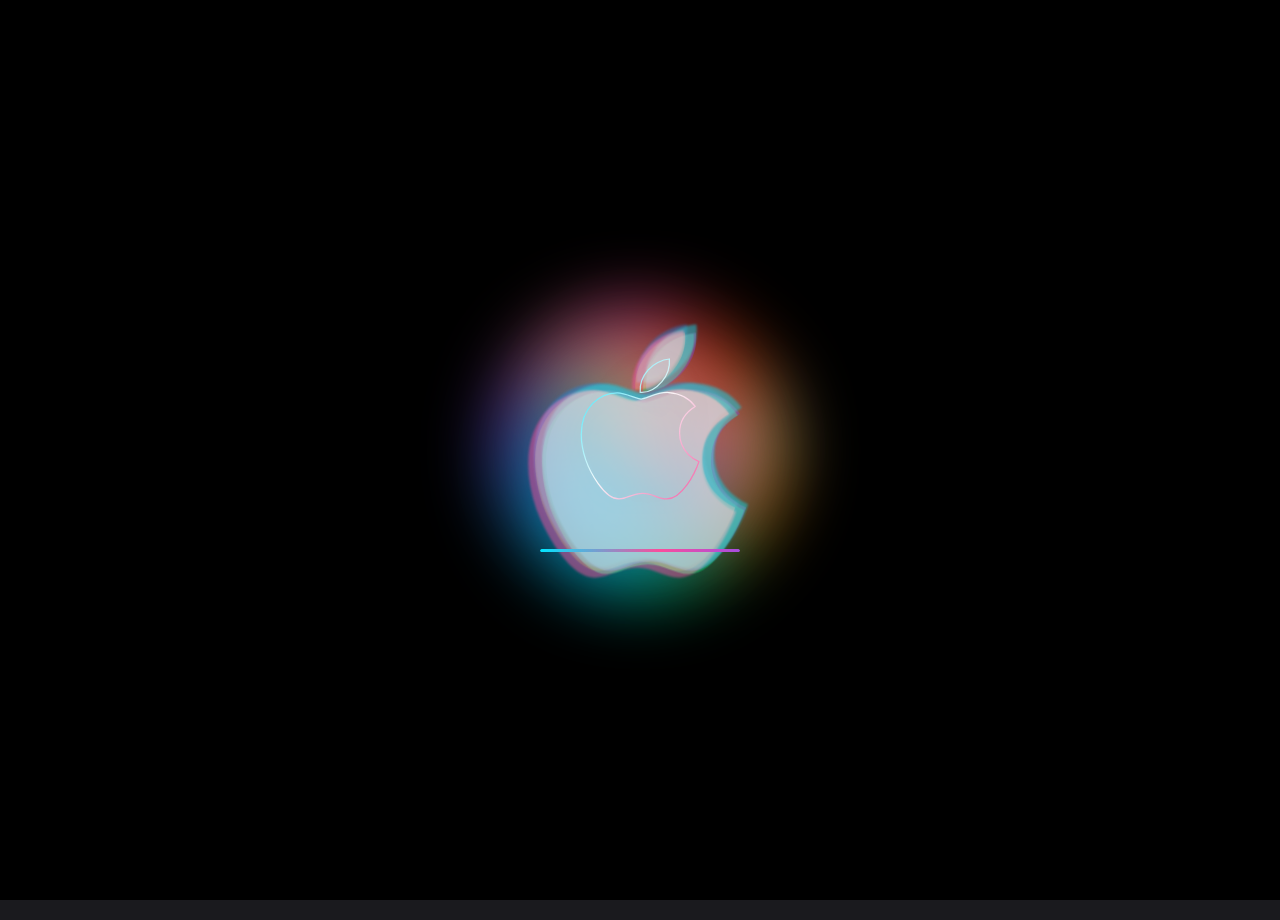
<file: web/splash-preview.html>
<!DOCTYPE html>
<html lang="en">
<head>
    <meta charset="UTF-8">
    <meta name="viewport" content="width=device-width, initial-scale=1.0">
    <title>Splash Screen Preview</title>
    <style>
        /* Inline the splash CSS so it works from file:// */
        * { margin: 0; padding: 0; box-sizing: border-box; }
        body { background: #1a1a1e; font-family: 'Inter', sans-serif; color: #f5f5f7; }
    </style>
    <link rel="stylesheet" href="css/splash.css">
    <link rel="stylesheet" href="css/style.css">
</head>
<body>
    <!-- Splash Screen -->
    <div id="splash-screen" class="splash-screen">
        <div class="splash-aura"></div>
        <div class="splash-aura-secondary"></div>

        <div class="splash-particles">
            <div class="splash-particle"></div>
            <div class="splash-particle"></div>
            <div class="splash-particle"></div>
            <div class="splash-particle"></div>
            <div class="splash-particle"></div>
            <div class="splash-particle"></div>
            <div class="splash-particle"></div>
            <div class="splash-particle"></div>
        </div>

        <div class="splash-ribbons">
            <div class="splash-ribbon"><svg viewBox="0 0 384 512"><path d="M318.7 268.7c-.2-36.7 16.4-64.4 50-84.8-18.8-26.9-47.2-41.7-84.7-44.6-35.5-2.8-74.3 20.7-88.5 20.7-15 0-49.4-19.7-76.4-19.7C63.3 141.2 4 184.8 4 273.5q0 39.3 14.4 81.2c12.8 36.7 59 126.7 107.2 125.2 25.2-.6 43-17.9 75.8-17.9 31.8 0 48.3 17.9 76.4 17.9 48.6-.7 90.4-82.5 102.6-119.3-65.2-30.7-61.7-90-61.7-91.9zm-56.6-164.2c27.3-32.4 24.8-61.9 24-72.5-24.1 1.4-52 16.4-67.9 34.9-17.5 19.8-27.8 44.3-25.6 71.9 26.1 2 49.9-11.4 69.5-34.3z"/></svg></div>
            <div class="splash-ribbon"><svg viewBox="0 0 384 512"><path d="M318.7 268.7c-.2-36.7 16.4-64.4 50-84.8-18.8-26.9-47.2-41.7-84.7-44.6-35.5-2.8-74.3 20.7-88.5 20.7-15 0-49.4-19.7-76.4-19.7C63.3 141.2 4 184.8 4 273.5q0 39.3 14.4 81.2c12.8 36.7 59 126.7 107.2 125.2 25.2-.6 43-17.9 75.8-17.9 31.8 0 48.3 17.9 76.4 17.9 48.6-.7 90.4-82.5 102.6-119.3-65.2-30.7-61.7-90-61.7-91.9zm-56.6-164.2c27.3-32.4 24.8-61.9 24-72.5-24.1 1.4-52 16.4-67.9 34.9-17.5 19.8-27.8 44.3-25.6 71.9 26.1 2 49.9-11.4 69.5-34.3z"/></svg></div>
            <div class="splash-ribbon"><svg viewBox="0 0 384 512"><path d="M318.7 268.7c-.2-36.7 16.4-64.4 50-84.8-18.8-26.9-47.2-41.7-84.7-44.6-35.5-2.8-74.3 20.7-88.5 20.7-15 0-49.4-19.7-76.4-19.7C63.3 141.2 4 184.8 4 273.5q0 39.3 14.4 81.2c12.8 36.7 59 126.7 107.2 125.2 25.2-.6 43-17.9 75.8-17.9 31.8 0 48.3 17.9 76.4 17.9 48.6-.7 90.4-82.5 102.6-119.3-65.2-30.7-61.7-90-61.7-91.9zm-56.6-164.2c27.3-32.4 24.8-61.9 24-72.5-24.1 1.4-52 16.4-67.9 34.9-17.5 19.8-27.8 44.3-25.6 71.9 26.1 2 49.9-11.4 69.5-34.3z"/></svg></div>
            <div class="splash-ribbon"><svg viewBox="0 0 384 512"><path d="M318.7 268.7c-.2-36.7 16.4-64.4 50-84.8-18.8-26.9-47.2-41.7-84.7-44.6-35.5-2.8-74.3 20.7-88.5 20.7-15 0-49.4-19.7-76.4-19.7C63.3 141.2 4 184.8 4 273.5q0 39.3 14.4 81.2c12.8 36.7 59 126.7 107.2 125.2 25.2-.6 43-17.9 75.8-17.9 31.8 0 48.3 17.9 76.4 17.9 48.6-.7 90.4-82.5 102.6-119.3-65.2-30.7-61.7-90-61.7-91.9zm-56.6-164.2c27.3-32.4 24.8-61.9 24-72.5-24.1 1.4-52 16.4-67.9 34.9-17.5 19.8-27.8 44.3-25.6 71.9 26.1 2 49.9-11.4 69.5-34.3z"/></svg></div>
            <div class="splash-ribbon"><svg viewBox="0 0 384 512"><path d="M318.7 268.7c-.2-36.7 16.4-64.4 50-84.8-18.8-26.9-47.2-41.7-84.7-44.6-35.5-2.8-74.3 20.7-88.5 20.7-15 0-49.4-19.7-76.4-19.7C63.3 141.2 4 184.8 4 273.5q0 39.3 14.4 81.2c12.8 36.7 59 126.7 107.2 125.2 25.2-.6 43-17.9 75.8-17.9 31.8 0 48.3 17.9 76.4 17.9 48.6-.7 90.4-82.5 102.6-119.3-65.2-30.7-61.7-90-61.7-91.9zm-56.6-164.2c27.3-32.4 24.8-61.9 24-72.5-24.1 1.4-52 16.4-67.9 34.9-17.5 19.8-27.8 44.3-25.6 71.9 26.1 2 49.9-11.4 69.5-34.3z"/></svg></div>
            <div class="splash-ribbon"><svg viewBox="0 0 384 512"><path d="M318.7 268.7c-.2-36.7 16.4-64.4 50-84.8-18.8-26.9-47.2-41.7-84.7-44.6-35.5-2.8-74.3 20.7-88.5 20.7-15 0-49.4-19.7-76.4-19.7C63.3 141.2 4 184.8 4 273.5q0 39.3 14.4 81.2c12.8 36.7 59 126.7 107.2 125.2 25.2-.6 43-17.9 75.8-17.9 31.8 0 48.3 17.9 76.4 17.9 48.6-.7 90.4-82.5 102.6-119.3-65.2-30.7-61.7-90-61.7-91.9zm-56.6-164.2c27.3-32.4 24.8-61.9 24-72.5-24.1 1.4-52 16.4-67.9 34.9-17.5 19.8-27.8 44.3-25.6 71.9 26.1 2 49.9-11.4 69.5-34.3z"/></svg></div>
        </div>

        <svg class="splash-logo" viewBox="0 0 384 512">
            <defs>
                <linearGradient id="splash-gradient" x1="0%" y1="0%" x2="100%" y2="100%">
                    <stop offset="0%" stop-color="#00E5FF" />
                    <stop offset="50%" stop-color="#ffffff" />
                    <stop offset="100%" stop-color="#FA4D9C" />
                </linearGradient>
            </defs>
            <path d="M318.7 268.7c-.2-36.7 16.4-64.4 50-84.8-18.8-26.9-47.2-41.7-84.7-44.6-35.5-2.8-74.3 20.7-88.5 20.7-15 0-49.4-19.7-76.4-19.7C63.3 141.2 4 184.8 4 273.5q0 39.3 14.4 81.2c12.8 36.7 59 126.7 107.2 125.2 25.2-.6 43-17.9 75.8-17.9 31.8 0 48.3 17.9 76.4 17.9 48.6-.7 90.4-82.5 102.6-119.3-65.2-30.7-61.7-90-61.7-91.9zm-56.6-164.2c27.3-32.4 24.8-61.9 24-72.5-24.1 1.4-52 16.4-67.9 34.9-17.5 19.8-27.8 44.3-25.6 71.9 26.1 2 49.9-11.4 69.5-34.3z"
                  fill="none" stroke="url(#splash-gradient)" stroke-width="4" stroke-linecap="round" stroke-linejoin="round" />
        </svg>

        <div class="splash-loading-bar">
            <div class="splash-loading-bar-fill"></div>
        </div>
    </div>
    <script>window.__splashStart = Date.now();</script>

    <!-- Simulated main app content (shown after splash fades) -->
    <main style="display:flex; flex-direction:column; align-items:center; justify-content:center; min-height:100vh; gap:12px;">
        <h1 style="font-size:24px; font-weight:600;">✅ Main App Loaded</h1>
        <p style="color:#a1a1a6; font-size:14px;">The splash screen has completed and been removed.</p>
        <button onclick="location.reload()" style="margin-top:20px; padding:10px 24px; background:linear-gradient(135deg, #ff375f, #ff6482); border:none; border-radius:10px; color:#fff; font-size:14px; font-weight:600; cursor:pointer;">Replay Animation</button>
    </main>

    <script>
        // Simulate the app.js init() splash dismissal
        const splash = document.getElementById('splash-screen');
        if (splash) {
            const SPLASH_MIN_DURATION = 5000;
            const splashStart = window.__splashStart || Date.now();
            const elapsed = Date.now() - splashStart;
            const remaining = Math.max(0, SPLASH_MIN_DURATION - elapsed);
            setTimeout(() => {
                splash.classList.add('splash-exit');
                splash.addEventListener('transitionend', () => splash.remove(), { once: true });
                setTimeout(() => { if (splash.parentNode) splash.remove(); }, 800);
            }, remaining);
        }
    </script>
</body>
</html>
</file>
<file: web/css/splash.css>
/* ════════════════════════════════════════════════════════════════════════════
   Splash Screen — Apple Event 2024 Logo Animation
   Animated startup loading screen with glowing Apple logo, colorful
   mesh-gradient aura ribbons, and a slim loading bar.
   Duration: ~5 seconds total → fade-out on app ready.
   ════════════════════════════════════════════════════════════════════════════ */

/* ── Fullscreen Overlay ──────────────────────────────────────────────────── */
.splash-screen {
    position: fixed;
    inset: 0;
    z-index: 10000;
    background: #000;
    display: flex;
    flex-direction: column;
    align-items: center;
    justify-content: center;
    overflow: hidden;
    opacity: 1;
    transition: opacity 0.6s cubic-bezier(0.4, 0, 0.2, 1),
                transform 0.6s cubic-bezier(0.4, 0, 0.2, 1);
    will-change: opacity, transform;
}

.splash-screen.splash-exit {
    opacity: 0;
    transform: scale(1.08);
    pointer-events: none;
}

/* ── Rotating Mesh-Gradient Aura ─────────────────────────────────────────── */
.splash-aura {
    position: absolute;
    width: 500px;
    height: 500px;
    border-radius: 50%;
    background: conic-gradient(
        from 0deg,
        #FA4D9C 0deg,
        #FF3D00 40deg,
        #FFE17D 80deg,
        #FF9500 120deg,
        #00E676 160deg,
        #00E5FF 200deg,
        #1E88E5 240deg,
        #7C4DFF 280deg,
        #FF80AB 320deg,
        #FA4D9C 360deg
    );
    filter: blur(80px);
    opacity: 0;
    animation: aura-lifecycle 5s ease-in-out forwards;
    will-change: transform, filter, opacity;
}

@keyframes aura-lifecycle {
    /* Phase 1: Fade in with moderate blur */
    0% {
        opacity: 0;
        transform: rotate(0deg) scale(0.4);
        filter: blur(60px);
    }
    /* Emerging */
    8% {
        opacity: 0.5;
        transform: rotate(15deg) scale(0.5);
        filter: blur(70px);
    }
    /* Phase 2: Expanding with rotation */
    20% {
        opacity: 0.7;
        transform: rotate(60deg) scale(0.7);
        filter: blur(80px);
    }
    /* Phase 3: Peak energy — maximum blur and vivid glow */
    35% {
        opacity: 0.85;
        transform: rotate(135deg) scale(0.95);
        filter: blur(100px);
    }
    50% {
        opacity: 0.9;
        transform: rotate(200deg) scale(1);
        filter: blur(110px);
    }
    /* Phase 4: Re-condensing */
    65% {
        opacity: 0.85;
        transform: rotate(270deg) scale(0.9);
        filter: blur(90px);
    }
    80% {
        opacity: 0.7;
        transform: rotate(320deg) scale(0.75);
        filter: blur(70px);
    }
    /* Phase 5: Settle */
    92% {
        opacity: 0.6;
        transform: rotate(350deg) scale(0.65);
        filter: blur(60px);
    }
    100% {
        opacity: 0.55;
        transform: rotate(360deg) scale(0.6);
        filter: blur(55px);
    }
}

/* ── Secondary Aura Blob (offset for depth) ──────────────────────────────── */
.splash-aura-secondary {
    position: absolute;
    width: 400px;
    height: 400px;
    border-radius: 50%;
    background: conic-gradient(
        from 180deg,
        #7C4DFF 0deg,
        #1E88E5 60deg,
        #00E5FF 120deg,
        #00E676 180deg,
        #FFE17D 240deg,
        #FA4D9C 300deg,
        #7C4DFF 360deg
    );
    filter: blur(70px);
    opacity: 0;
    animation: aura-secondary 5s ease-in-out 0.2s forwards;
    will-change: transform, filter, opacity;
}

@keyframes aura-secondary {
    0% {
        opacity: 0;
        transform: rotate(180deg) scale(0.3) translate(30px, -20px);
        filter: blur(50px);
    }
    15% {
        opacity: 0.4;
        transform: rotate(140deg) scale(0.5) translate(20px, -15px);
        filter: blur(60px);
    }
    35% {
        opacity: 0.6;
        transform: rotate(80deg) scale(0.8) translate(10px, -10px);
        filter: blur(80px);
    }
    55% {
        opacity: 0.65;
        transform: rotate(20deg) scale(0.9) translate(-5px, 5px);
        filter: blur(90px);
    }
    75% {
        opacity: 0.5;
        transform: rotate(-30deg) scale(0.7) translate(-10px, 10px);
        filter: blur(70px);
    }
    100% {
        opacity: 0.4;
        transform: rotate(-60deg) scale(0.55) translate(-5px, 5px);
        filter: blur(55px);
    }
}

/* ── Ribbon Container ────────────────────────────────────────────────────── */
.splash-ribbons {
    position: absolute;
    width: 200px;
    height: 268px;
    opacity: 0;
    animation: ribbons-lifecycle 5s ease-in-out forwards;
    will-change: opacity;
}

@keyframes ribbons-lifecycle {
    0%   { opacity: 0; }
    10%  { opacity: 0.3; }
    25%  { opacity: 0.6; }
    40%  { opacity: 0.9; }
    60%  { opacity: 1; }
    80%  { opacity: 0.85; }
    100% { opacity: 0.7; }
}

/* Individual ribbon layers — offset, colored Apple logo silhouettes */
.splash-ribbon {
    position: absolute;
    inset: 0;
    will-change: transform, filter;
    mix-blend-mode: screen;
}

.splash-ribbon svg {
    width: 100%;
    height: 100%;
}

/* Ribbon 1: Magenta — outermost */
.splash-ribbon:nth-child(1) {
    animation: ribbon-wave-1 5s ease-in-out forwards;
}
.splash-ribbon:nth-child(1) svg { fill: #FA4D9C; }

@keyframes ribbon-wave-1 {
    0%   { transform: translate(0, 0) scale(1); filter: blur(0px); opacity: 0; }
    10%  { transform: translate(-8px, 5px) scale(1.08); filter: blur(1px); opacity: 0.7; }
    25%  { transform: translate(-14px, 8px) scale(1.14); filter: blur(8px); opacity: 0.8; }
    40%  { transform: translate(-18px, 12px) scale(1.18); filter: blur(18px); opacity: 0.6; }
    55%  { transform: translate(-16px, 10px) scale(1.15); filter: blur(12px); opacity: 0.7; }
    70%  { transform: translate(-12px, 7px) scale(1.10); filter: blur(5px); opacity: 0.8; }
    85%  { transform: translate(-9px, 5px) scale(1.07); filter: blur(2px); opacity: 0.75; }
    100% { transform: translate(-8px, 4px) scale(1.06); filter: blur(1px); opacity: 0.7; }
}

/* Ribbon 2: Cyan */
.splash-ribbon:nth-child(2) {
    animation: ribbon-wave-2 5s ease-in-out 0.1s forwards;
}
.splash-ribbon:nth-child(2) svg { fill: #00E5FF; }

@keyframes ribbon-wave-2 {
    0%   { transform: translate(0, 0) scale(1); filter: blur(0px); opacity: 0; }
    10%  { transform: translate(6px, -4px) scale(1.06); filter: blur(1px); opacity: 0.6; }
    25%  { transform: translate(10px, -8px) scale(1.11); filter: blur(6px); opacity: 0.75; }
    40%  { transform: translate(14px, -12px) scale(1.15); filter: blur(16px); opacity: 0.55; }
    55%  { transform: translate(12px, -10px) scale(1.12); filter: blur(10px); opacity: 0.65; }
    70%  { transform: translate(8px, -6px) scale(1.08); filter: blur(4px); opacity: 0.75; }
    85%  { transform: translate(6px, -4px) scale(1.06); filter: blur(1.5px); opacity: 0.7; }
    100% { transform: translate(5px, -3px) scale(1.05); filter: blur(1px); opacity: 0.65; }
}

/* Ribbon 3: Blue */
.splash-ribbon:nth-child(3) {
    animation: ribbon-wave-3 5s ease-in-out 0.15s forwards;
}
.splash-ribbon:nth-child(3) svg { fill: #1E88E5; }

@keyframes ribbon-wave-3 {
    0%   { transform: translate(0, 0) scale(1); filter: blur(0px); opacity: 0; }
    10%  { transform: translate(-5px, -6px) scale(1.05); filter: blur(1px); opacity: 0.55; }
    25%  { transform: translate(-9px, -10px) scale(1.10); filter: blur(5px); opacity: 0.7; }
    40%  { transform: translate(-12px, -14px) scale(1.14); filter: blur(14px); opacity: 0.5; }
    55%  { transform: translate(-10px, -11px) scale(1.11); filter: blur(9px); opacity: 0.6; }
    70%  { transform: translate(-7px, -7px) scale(1.07); filter: blur(3px); opacity: 0.7; }
    85%  { transform: translate(-5px, -5px) scale(1.05); filter: blur(1.5px); opacity: 0.65; }
    100% { transform: translate(-4px, -4px) scale(1.04); filter: blur(0.8px); opacity: 0.6; }
}

/* Ribbon 4: Green */
.splash-ribbon:nth-child(4) {
    animation: ribbon-wave-4 5s ease-in-out 0.2s forwards;
}
.splash-ribbon:nth-child(4) svg { fill: #00E676; }

@keyframes ribbon-wave-4 {
    0%   { transform: translate(0, 0) scale(1); filter: blur(0px); opacity: 0; }
    10%  { transform: translate(4px, 6px) scale(1.04); filter: blur(0.5px); opacity: 0.5; }
    25%  { transform: translate(7px, 10px) scale(1.08); filter: blur(4px); opacity: 0.65; }
    40%  { transform: translate(10px, 14px) scale(1.12); filter: blur(12px); opacity: 0.45; }
    55%  { transform: translate(8px, 11px) scale(1.09); filter: blur(8px); opacity: 0.55; }
    70%  { transform: translate(6px, 7px) scale(1.06); filter: blur(3px); opacity: 0.65; }
    85%  { transform: translate(4px, 5px) scale(1.04); filter: blur(1px); opacity: 0.6; }
    100% { transform: translate(3px, 4px) scale(1.03); filter: blur(0.5px); opacity: 0.55; }
}

/* Ribbon 5: Violet */
.splash-ribbon:nth-child(5) {
    animation: ribbon-wave-5 5s ease-in-out 0.25s forwards;
}
.splash-ribbon:nth-child(5) svg { fill: #7C4DFF; }

@keyframes ribbon-wave-5 {
    0%   { transform: translate(0, 0) scale(1); filter: blur(0px); opacity: 0; }
    10%  { transform: translate(7px, 3px) scale(1.03); filter: blur(0.5px); opacity: 0.45; }
    25%  { transform: translate(12px, 5px) scale(1.07); filter: blur(3px); opacity: 0.6; }
    40%  { transform: translate(16px, 7px) scale(1.11); filter: blur(10px); opacity: 0.4; }
    55%  { transform: translate(13px, 6px) scale(1.08); filter: blur(7px); opacity: 0.5; }
    70%  { transform: translate(9px, 4px) scale(1.05); filter: blur(2.5px); opacity: 0.6; }
    85%  { transform: translate(7px, 3px) scale(1.03); filter: blur(1px); opacity: 0.55; }
    100% { transform: translate(6px, 2px) scale(1.02); filter: blur(0.5px); opacity: 0.5; }
}

/* Ribbon 6: Warm Orange/Amber */
.splash-ribbon:nth-child(6) {
    animation: ribbon-wave-6 5s ease-in-out 0.3s forwards;
}
.splash-ribbon:nth-child(6) svg { fill: #FF9500; }

@keyframes ribbon-wave-6 {
    0%   { transform: translate(0, 0) scale(1); filter: blur(0px); opacity: 0; }
    10%  { transform: translate(-6px, 3px) scale(1.03); filter: blur(0.5px); opacity: 0.4; }
    25%  { transform: translate(-11px, 6px) scale(1.06); filter: blur(3px); opacity: 0.55; }
    40%  { transform: translate(-15px, 9px) scale(1.10); filter: blur(10px); opacity: 0.35; }
    55%  { transform: translate(-12px, 7px) scale(1.08); filter: blur(6px); opacity: 0.45; }
    70%  { transform: translate(-8px, 5px) scale(1.05); filter: blur(2px); opacity: 0.55; }
    85%  { transform: translate(-6px, 3px) scale(1.03); filter: blur(1px); opacity: 0.5; }
    100% { transform: translate(-5px, 2px) scale(1.02); filter: blur(0.5px); opacity: 0.45; }
}

/* ── Central Apple Logo (crisp white/cyan stroke) ────────────────────────── */
.splash-logo {
    position: relative;
    width: 120px;
    height: 160px;
    z-index: 2;
    opacity: 0;
    animation: logo-entrance 5s ease-in-out forwards;
    filter: drop-shadow(0 0 20px rgba(0, 229, 255, 0.4))
            drop-shadow(0 0 40px rgba(250, 77, 156, 0.3));
    will-change: opacity, filter;
}

.splash-logo path {
    stroke-dasharray: 1600;
    stroke-dashoffset: 1600;
    animation: logo-draw 2s cubic-bezier(0.65, 0, 0.35, 1) 0.3s forwards;
}

@keyframes logo-draw {
    0%   { stroke-dashoffset: 1600; }
    100% { stroke-dashoffset: 0; }
}

@keyframes logo-entrance {
    0%   { opacity: 0; filter: drop-shadow(0 0 0 transparent); }
    8%   { opacity: 0.4; }
    20%  { opacity: 0.8; filter: drop-shadow(0 0 15px rgba(0, 229, 255, 0.3)) drop-shadow(0 0 30px rgba(250, 77, 156, 0.2)); }
    40%  { opacity: 1; filter: drop-shadow(0 0 25px rgba(0, 229, 255, 0.5)) drop-shadow(0 0 50px rgba(250, 77, 156, 0.35)); }
    60%  { opacity: 1; filter: drop-shadow(0 0 30px rgba(0, 229, 255, 0.6)) drop-shadow(0 0 60px rgba(250, 77, 156, 0.4)); }
    80%  { opacity: 0.95; filter: drop-shadow(0 0 20px rgba(0, 229, 255, 0.4)) drop-shadow(0 0 40px rgba(250, 77, 156, 0.3)); }
    100% { opacity: 0.9; filter: drop-shadow(0 0 15px rgba(0, 229, 255, 0.35)) drop-shadow(0 0 35px rgba(250, 77, 156, 0.25)); }
}

/* ── Loading Bar ─────────────────────────────────────────────────────────── */
.splash-loading-bar {
    position: relative;
    z-index: 2;
    width: 200px;
    height: 3px;
    margin-top: 40px;
    border-radius: 2px;
    background: rgba(255, 255, 255, 0.08);
    overflow: hidden;
    opacity: 0;
    animation: loading-bar-entrance 0.6s ease-out 0.8s forwards;
}

@keyframes loading-bar-entrance {
    0%   { opacity: 0; transform: scaleX(0.6); }
    100% { opacity: 1; transform: scaleX(1); }
}

.splash-loading-bar-fill {
    position: absolute;
    inset: 0;
    border-radius: 2px;
    background: linear-gradient(90deg, #00E5FF, #FA4D9C, #7C4DFF, #00E676, #FF9500, #1E88E5);
    background-size: 300% 100%;
    transform-origin: left;
    transform: scaleX(0);
    animation:
        loading-progress 4s cubic-bezier(0.4, 0, 0.2, 1) 1s forwards,
        loading-shimmer 2s linear infinite;
    will-change: transform;
}

@keyframes loading-progress {
    0%   { transform: scaleX(0); }
    15%  { transform: scaleX(0.15); }
    30%  { transform: scaleX(0.35); }
    50%  { transform: scaleX(0.55); }
    70%  { transform: scaleX(0.72); }
    85%  { transform: scaleX(0.88); }
    100% { transform: scaleX(1); }
}

@keyframes loading-shimmer {
    0%   { background-position: 0% 50%; }
    100% { background-position: 300% 50%; }
}

/* ── Ambient Particle Dots (subtle floating specks) ──────────────────────── */
.splash-particles {
    position: absolute;
    inset: 0;
    z-index: 1;
    pointer-events: none;
    overflow: hidden;
}

.splash-particle {
    position: absolute;
    width: 2px;
    height: 2px;
    border-radius: 50%;
    opacity: 0;
    animation: particle-float 5s ease-in-out forwards;
    will-change: transform, opacity;
}

.splash-particle:nth-child(1) {
    left: 35%; top: 30%;
    background: #FA4D9C;
    animation-delay: 0.5s;
}
.splash-particle:nth-child(2) {
    left: 60%; top: 25%;
    background: #00E5FF;
    animation-delay: 0.8s;
}
.splash-particle:nth-child(3) {
    left: 45%; top: 65%;
    background: #7C4DFF;
    animation-delay: 1.1s;
}
.splash-particle:nth-child(4) {
    left: 55%; top: 55%;
    background: #00E676;
    animation-delay: 1.4s;
}
.splash-particle:nth-child(5) {
    left: 40%; top: 45%;
    background: #FFE17D;
    animation-delay: 1.7s;
}
.splash-particle:nth-child(6) {
    left: 50%; top: 35%;
    background: #1E88E5;
    animation-delay: 2.0s;
}
.splash-particle:nth-child(7) {
    left: 30%; top: 50%;
    background: #FF80AB;
    animation-delay: 1.3s;
}
.splash-particle:nth-child(8) {
    left: 65%; top: 40%;
    background: #FF9500;
    animation-delay: 0.9s;
}

@keyframes particle-float {
    0% {
        opacity: 0;
        transform: translateY(0) scale(0.5);
    }
    20% {
        opacity: 0.6;
        transform: translateY(-10px) scale(1);
    }
    50% {
        opacity: 0.8;
        transform: translateY(-25px) scale(1.2);
    }
    80% {
        opacity: 0.4;
        transform: translateY(-40px) scale(0.8);
    }
    100% {
        opacity: 0;
        transform: translateY(-55px) scale(0.3);
    }
}

/* ── Responsive ──────────────────────────────────────────────────────────── */
@media (max-width: 480px) {
    .splash-aura {
        width: 320px;
        height: 320px;
    }
    .splash-aura-secondary {
        width: 260px;
        height: 260px;
    }
    .splash-ribbons {
        width: 140px;
        height: 188px;
    }
    .splash-logo {
        width: 84px;
        height: 112px;
    }
    .splash-loading-bar {
        width: 150px;
        margin-top: 30px;
    }
}

@media (max-width: 360px) {
    .splash-aura {
        width: 260px;
        height: 260px;
    }
    .splash-aura-secondary {
        width: 200px;
        height: 200px;
    }
    .splash-ribbons {
        width: 110px;
        height: 148px;
    }
    .splash-logo {
        width: 66px;
        height: 88px;
    }
    .splash-loading-bar {
        width: 120px;
    }
}

/* ── Reduced Motion Accessibility ────────────────────────────────────────── */
@media (prefers-reduced-motion: reduce) {
    .splash-screen {
        transition: opacity 0.25s ease !important;
        transform: none !important;
    }

    .splash-screen.splash-exit {
        transform: none !important;
        opacity: 0 !important;
    }

    .splash-aura,
    .splash-aura-secondary,
    .splash-particles,
    .splash-ribbons {
        display: none !important;
        animation: none !important;
    }

    .splash-logo {
        animation: none !important;
        stroke-dashoffset: 0 !important;
        opacity: 1 !important;
        filter: drop-shadow(0 0 16px rgba(255, 55, 95, 0.45));
    }

    .splash-loading-bar-fill {
        animation-duration: 0.5s !important;
    }
}
</file>
<file: web/css/style.css>
/* ════════════════════════════════════════════════════════════════════════════
   Gamdl Web — Design System
   Dark theme inspired by Apple Music / gamm-dl
   ════════════════════════════════════════════════════════════════════════════ */

/* ── CSS Custom Properties ─────────────────────────────────────────────────── */
:root {
    --bg-primary: #1a1a1e;
    --bg-secondary: #242428;
    --bg-tertiary: #2e2e34;
    --bg-card: #28282e;
    --bg-input: #2a2a30;
    --bg-hover: #34343c;

    --text-primary: #f5f5f7;
    --text-secondary: #a1a1a6;
    --text-muted: #9a9aa0;
    --text-placeholder: #8e8e93;

    --accent: #ff375f;
    --accent-hover: #ff5277;
    --accent-glow: rgba(255, 55, 95, 0.25);
    --accent-gradient: linear-gradient(135deg, #ff375f 0%, #ff6482 100%);

    --success: #30d158;
    --success-bg: rgba(48, 209, 88, 0.12);
    --warning: #ffd60a;
    --warning-bg: rgba(255, 214, 10, 0.12);
    --error: #ff453a;
    --error-bg: rgba(255, 69, 58, 0.12);

    --border: rgba(255, 255, 255, 0.08);
    --border-focus: rgba(255, 55, 95, 0.5);

    --radius-sm: 8px;
    --radius-md: 12px;
    --radius-lg: 16px;
    --radius-xl: 20px;

    --shadow-sm: 0 2px 8px rgba(0, 0, 0, 0.2);
    --shadow-md: 0 4px 16px rgba(0, 0, 0, 0.3);
    --shadow-lg: 0 8px 32px rgba(0, 0, 0, 0.4);
    --shadow-glow: 0 0 20px var(--accent-glow);

    --transition-fast: 150ms ease;
    --transition-normal: 250ms ease;
    --transition-slow: 400ms ease;

    --font: 'Inter', -apple-system, BlinkMacSystemFont, sans-serif;
}


/* ── Reset & Base ──────────────────────────────────────────────────────────── */
*,
*::before,
*::after {
    margin: 0;
    padding: 0;
    box-sizing: border-box;
}

html {
    font-size: 16px;
    -webkit-text-size-adjust: 100%;
}

body {
    font-family: var(--font);
    background: var(--bg-primary);
    color: var(--text-primary);
    min-height: 100dvh;
    display: flex;
    justify-content: center;
    align-items: flex-start;
    padding: env(safe-area-inset-top, 0px) max(16px, env(safe-area-inset-right, 0px)) max(20px, env(safe-area-inset-bottom, 0px)) max(16px, env(safe-area-inset-left, 0px));
    line-height: 1.5;
    -webkit-font-smoothing: antialiased;
    -moz-osx-font-smoothing: grayscale;
}

::selection {
    background: var(--accent);
    color: #fff;
}

a {
    color: var(--accent);
    text-decoration: none;
    transition: color var(--transition-fast);
}

a:hover {
    color: var(--accent-hover);
}

/* ── Focus Visibility ─────────────────────────────────────────────────────── */
:focus-visible {
    outline: 2px solid var(--accent);
    outline-offset: 2px;
}

button:focus-visible,
input:focus-visible,
select:focus-visible,
a:focus-visible {
    outline: 2px solid var(--accent);
    outline-offset: 2px;
}


/* ── App Layout ────────────────────────────────────────────────────────────── */
.app {
    width: 100%;
    max-width: 600px;
    padding: 30px 0 calc(60px + env(safe-area-inset-bottom, 0px));
    position: relative;
}


/* ── Header Icons ──────────────────────────────────────────────────────────── */
.header-icons {
    position: relative;
    display: flex;
    justify-content: space-between;
    align-items: center;
    margin-bottom: 30px;
}

.header-actions {
    display: flex;
    gap: 6px;
    align-items: center;
}

.header-logo {
    position: absolute;
    left: 50%;
    top: 50%;
    transform: translate(-50%, -50%);
    display: flex;
    align-items: center;
    justify-content: center;
    color: var(--text-muted);
    transition: color var(--transition-normal);
}

.header-logo svg {
    width: 22px;
    height: 26px;
}

.header-logo:hover {
    color: var(--text-secondary);
}

.icon-btn {
    width: 44px;
    height: 44px;
    display: flex;
    align-items: center;
    justify-content: center;
    background: transparent;
    border: none;
    border-radius: var(--radius-sm);
    color: var(--text-secondary);
    cursor: pointer;
    transition: all var(--transition-fast);
    -webkit-tap-highlight-color: transparent;
}

.icon-btn:hover {
    color: var(--text-primary);
    background: var(--bg-hover);
}

.icon-btn:active {
    transform: scale(0.92);
}


/* ── Auth Badge (3-dot traffic light) ──────────────────────────────────────── */
.auth-badge {
    display: inline-flex;
    align-items: center;
    gap: 6px;
    position: relative;
    cursor: default;
    padding: 4px;
    margin: 0;
}

.auth-dot {
    width: 10px;
    height: 10px;
    border-radius: 50%;
    transition: opacity 0.3s ease, box-shadow 0.3s ease;
    opacity: 0.25;
}

.auth-dot.dot-red {
    background: var(--error);
}

.auth-dot.dot-yellow {
    background: var(--warning);
}

.auth-dot.dot-green {
    background: var(--success);
}

/* Default state: not connected — red active */
.auth-badge .dot-red {
    opacity: 1;
    box-shadow: 0 0 6px rgba(255, 69, 58, 0.5);
}

/* Degraded state: no subscription or restricted — yellow active */
.auth-badge.degraded .dot-red {
    opacity: 0.25;
    box-shadow: none;
}

.auth-badge.degraded .dot-yellow {
    opacity: 1;
    box-shadow: 0 0 6px rgba(255, 214, 10, 0.5);
}

/* Connected state: full access — green active */
.auth-badge.connected .dot-red {
    opacity: 0.25;
    box-shadow: none;
}

.auth-badge.connected .dot-green {
    opacity: 1;
    box-shadow: 0 0 6px rgba(48, 209, 88, 0.5);
}

/* Custom tooltip */
.auth-tooltip {
    position: absolute;
    top: calc(100% + 6px);
    left: 50%;
    transform: translateX(-50%);
    background: rgba(30, 30, 34, 0.95);
    backdrop-filter: blur(8px);
    -webkit-backdrop-filter: blur(8px);
    color: var(--text-primary);
    font-size: 0.7rem;
    font-weight: 500;
    padding: 4px 10px;
    border-radius: 6px;
    border: 1px solid var(--border);
    white-space: nowrap;
    pointer-events: none;
    opacity: 0;
    transition: opacity 0.2s ease;
    z-index: 10;
}

.auth-badge:hover .auth-tooltip {
    opacity: 1;
}

@media (max-width: 480px) {
    .auth-tooltip {
        left: 0;
        transform: none;
    }
}


/* ── Title ─────────────────────────────────────────────────────────────────── */
.app-title {
    font-size: 2.5rem;
    font-weight: 700;
    letter-spacing: -0.02em;
    margin-bottom: 12px;
    text-align: center;
    /* Create a repeating gradient that can slide smoothly */
    background: linear-gradient(110deg,
            #ffffff 0%,
            #d1d1d6 20%,
            var(--accent) 50%,
            #d1d1d6 80%,
            #ffffff 100%);
    background-size: 200% auto;
    -webkit-background-clip: text;
    -webkit-text-fill-color: transparent;
    background-clip: text;
    animation: textShimmer 5s linear infinite;
}

@keyframes textShimmer {
    to {
        background-position: -200% center;
    }
}

.app-subtitle {
    font-size: 0.9rem;
    color: var(--text-secondary);
    line-height: 1.6;
    margin-bottom: 32px;
    text-align: center;
}

.app-subtitle strong {
    color: var(--text-primary);
    font-weight: 500;
}


/* ── URL Form ──────────────────────────────────────────────────────────────── */
.url-form {
    margin-bottom: 30px;
}

.url-input-wrap {
    display: flex;
    gap: 10px;
    align-items: stretch;
    transition: opacity var(--transition-fast);
}

.url-input-wrap.disabled {
    opacity: 0.38;
    pointer-events: none;
    cursor: not-allowed;
}

.url-input-wrap.disabled input,
.url-input-wrap.disabled button {
    cursor: not-allowed;
    pointer-events: none;
}

.url-input-inner {
    flex: 1;
    position: relative;
    display: flex;
    align-items: center;
}

.url-input {
    width: 100%;
    height: 42px;
    padding: 0 42px 0 18px;
    background: var(--bg-input);
    border: 1px solid var(--border);
    border-radius: var(--radius-md);
    color: var(--text-primary);
    font-family: var(--font);
    font-size: 0.95rem;
    outline: none;
    transition: all var(--transition-fast);
}

.url-input::placeholder {
    color: var(--text-placeholder);
}

.url-input:focus {
    border-color: var(--border-focus);
    box-shadow: 0 0 0 3px var(--accent-glow);
}

.url-input:disabled {
    opacity: 0.4;
    cursor: not-allowed;
    pointer-events: none;
}

.btn-download {
    height: 42px;
    padding: 0 28px;
    background: var(--accent-gradient);
    border: none;
    border-radius: var(--radius-md);
    color: #fff;
    font-family: var(--font);
    font-size: 0.95rem;
    font-weight: 600;
    cursor: pointer;
    transition: all var(--transition-fast);
    box-shadow: 0 2px 12px var(--accent-glow);
    white-space: nowrap;
    -webkit-tap-highlight-color: transparent;
}

.help-text {
    display: block;
    margin-top: 6px;
    font-size: 0.75rem;
    color: var(--text-muted);
    line-height: 1.4;
}

.btn-download:hover {
    transform: translateY(-1px);
    box-shadow: var(--shadow-glow);
}

.btn-download:active {
    transform: translateY(0) scale(0.97);
}

.btn-download:disabled {
    opacity: 0.35;
    cursor: not-allowed;
    transform: none;
    box-shadow: none;
    pointer-events: none;
}

/* ── Paste Button ──────────────────────────────────────────────────────────── */
.btn-paste {
    position: absolute;
    right: 0;
    top: 50%;
    transform: translateY(-50%);
    width: 42px;
    height: 42px;
    display: flex;
    align-items: center;
    justify-content: center;
    background: transparent;
    border: none;
    color: var(--text-muted);
    cursor: pointer;
    transition: all var(--transition-fast);
    -webkit-tap-highlight-color: transparent;
    z-index: 1;
}

.btn-paste:hover {
    color: var(--text-primary);
}

.btn-paste:active {
    transform: translateY(-50%) scale(0.9);
}

.btn-paste:disabled {
    opacity: 0.35;
    cursor: not-allowed;
    pointer-events: none;
}



/* ── Modals ─────────────────────────────────────────────────────────────────── */
.modal-overlay {
    position: fixed;
    inset: 0;
    background: rgba(0, 0, 0, 0.45);
    backdrop-filter: blur(16px);
    -webkit-backdrop-filter: blur(16px);
    display: none;
    align-items: center;
    justify-content: center;
    padding: max(20px, env(safe-area-inset-top, 0px)) max(20px, env(safe-area-inset-right, 0px)) max(20px, env(safe-area-inset-bottom, 0px)) max(20px, env(safe-area-inset-left, 0px));
    z-index: 1000;
    animation: fadeIn 0.4s ease;
}

.modal-overlay.active {
    display: flex;
}

.modal {
    background: var(--bg-secondary);
    border: 1px solid var(--border);
    border-radius: var(--radius-xl);
    width: 100%;
    max-width: 520px;
    max-height: 85dvh;
    overflow: hidden;
    display: flex;
    flex-direction: column;
    box-shadow: var(--shadow-lg);
    animation: modalSlideUp 0.3s ease;
}

.modal-sm {
    max-width: 400px;
}

.modal-header {
    display: flex;
    align-items: center;
    justify-content: space-between;
    padding: 20px 24px 16px;
    border-bottom: 1px solid var(--border);
}

.modal-header h2 {
    font-size: 1.1rem;
    font-weight: 600;
}

.modal-close {
    width: 44px;
    height: 44px;
    display: flex;
    align-items: center;
    justify-content: center;
    background: var(--bg-tertiary);
    border: none;
    border-radius: 50%;
    color: var(--text-secondary);
    font-size: 1.3rem;
    cursor: pointer;
    transition: all var(--transition-fast);
    -webkit-tap-highlight-color: transparent;
    flex-shrink: 0;
}

.modal-close:hover {
    background: var(--bg-hover);
    color: var(--text-primary);
}

.modal-body {
    padding: 20px 24px;
    overflow-y: auto;
    -webkit-overflow-scrolling: touch;
}

.modal-footer {
    display: flex;
    justify-content: flex-end;
    gap: 10px;
    padding: 16px 24px 20px;
    border-top: 1px solid var(--border);
}


/* ── Settings Groups ───────────────────────────────────────────────────────── */
.settings-group {
    margin-bottom: 24px;
    padding-bottom: 24px;
    border-bottom: 1px solid var(--border);
}

.settings-group:last-child {
    margin-bottom: 0;
    padding-bottom: 0;
    border-bottom: none;
}

.settings-group h3 {
    font-size: 0.8rem;
    font-weight: 600;
    text-transform: uppercase;
    letter-spacing: 0.06em;
    color: var(--text-muted);
    margin-bottom: 14px;
}

.field {
    margin-bottom: 14px;
}

.field label {
    display: block;
    font-size: 0.8rem;
    font-weight: 500;
    color: var(--text-secondary);
    margin-bottom: 6px;
}

.field-row {
    display: flex;
    gap: 20px;
    align-items: center;
    flex-wrap: wrap;
    margin-bottom: 14px;
}


/* ── Inputs ────────────────────────────────────────────────────────────────── */
.text-input,
.select-input {
    width: 100%;
    height: 44px;
    padding: 0 14px;
    background: var(--bg-input);
    border: 1px solid var(--border);
    border-radius: var(--radius-sm);
    color: var(--text-primary);
    font-family: var(--font);
    font-size: 0.85rem;
    outline: none;
    transition: border-color var(--transition-fast);
    -webkit-appearance: none;
}

.text-input:focus,
.select-input:focus {
    border-color: var(--border-focus);
}

.select-input {
    cursor: pointer;
    background-image: url("data:image/svg+xml,%3Csvg xmlns='http://www.w3.org/2000/svg' width='12' height='12' viewBox='0 0 24 24' fill='none' stroke='%23a1a1a6' stroke-width='2.5'%3E%3Cpolyline points='6 9 12 15 18 9'/%3E%3C/svg%3E");
    background-repeat: no-repeat;
    background-position: right 14px center;
    padding-right: 36px;
}

.checkbox-label {
    display: flex;
    align-items: center;
    gap: 8px;
    font-size: 0.85rem;
    color: var(--text-secondary);
    cursor: pointer;
    min-height: 44px;
    -webkit-tap-highlight-color: transparent;
}

.checkbox-label input[type="checkbox"] {
    width: 18px;
    height: 18px;
    accent-color: var(--accent);
    cursor: pointer;
}

.wrapper-status-dot {
    width: 7px;
    height: 7px;
    border-radius: 50%;
    display: inline-block;
    margin-left: 6px;
    background: var(--text-muted);
    transition: background 0.3s ease;
    flex-shrink: 0;
}

.wrapper-status-dot.online {
    background: var(--success);
    box-shadow: 0 0 6px rgba(48, 209, 88, 0.5);
}

.wrapper-status-dot.offline {
    background: var(--error);
}

/* ── Wrapper Restart Button ───────────────────────────────────────────────── */
.btn-restart-wrapper {
    display: inline-flex;
    align-items: center;
    gap: 5px;
    min-height: 36px;
    padding: 0 12px;
    background: rgba(255, 159, 10, 0.1);
    border: 1px solid rgba(255, 159, 10, 0.3);
    border-radius: var(--radius-sm);
    color: #ff9f0a;
    font-family: var(--font);
    font-size: 0.75rem;
    font-weight: 600;
    cursor: pointer;
    transition: all var(--transition-fast);
    -webkit-tap-highlight-color: transparent;
    margin-left: auto;
}

.btn-restart-wrapper:hover {
    background: rgba(255, 159, 10, 0.2);
    border-color: #ff9f0a;
}

.btn-restart-wrapper:active {
    transform: scale(0.95);
}

.btn-restart-wrapper:disabled {
    opacity: 0.6;
    cursor: not-allowed;
    transform: none;
}

.btn-restart-wrapper .spin-icon {
    animation: spin 1s linear infinite;
}

.btn-restart-wrapper.restarting {
    border-color: rgba(255, 159, 10, 0.5);
}


/* ── Buttons ───────────────────────────────────────────────────────────────── */
.btn-primary {
    height: 44px;
    padding: 0 24px;
    background: var(--accent-gradient);
    border: none;
    border-radius: var(--radius-sm);
    color: #fff;
    font-family: var(--font);
    font-size: 0.85rem;
    font-weight: 600;
    cursor: pointer;
    transition: all var(--transition-fast);
    -webkit-tap-highlight-color: transparent;
}

.btn-primary:hover {
    box-shadow: var(--shadow-glow);
}

.btn-primary:active {
    transform: scale(0.97);
}

.btn-secondary {
    height: 44px;
    padding: 0 20px;
    background: var(--bg-tertiary);
    border: 1px solid var(--border);
    border-radius: var(--radius-sm);
    color: var(--text-primary);
    font-family: var(--font);
    font-size: 0.85rem;
    font-weight: 500;
    cursor: pointer;
    transition: all var(--transition-fast);
    -webkit-tap-highlight-color: transparent;
}

.btn-secondary:hover {
    background: var(--bg-hover);
}

.btn-secondary:active {
    transform: scale(0.97);
}


/* ── Authentication UI ─────────────────────────────────────────────────────── */

/* Status card */
.auth-status-card {
    display: flex;
    align-items: center;
    gap: 12px;
    padding: 12px 16px;
    background: var(--bg-tertiary);
    border: 1px solid var(--border);
    border-radius: var(--radius-sm);
    margin-bottom: 16px;
}

.auth-status-icon {
    display: flex;
    align-items: center;
    justify-content: center;
    width: 36px;
    height: 36px;
    border-radius: 50%;
    background: rgba(255, 255, 255, 0.05);
    color: var(--text-muted);
    flex-shrink: 0;
    transition: color 0.3s ease, background 0.3s ease;
}

.auth-status-card.connected .auth-status-icon {
    color: var(--success);
    background: rgba(76, 175, 80, 0.12);
}

.auth-status-text {
    display: flex;
    flex-direction: column;
    gap: 2px;
    min-width: 0;
}

.auth-status-label {
    font-size: 0.88rem;
    font-weight: 600;
    color: var(--text-primary);
}

.auth-status-card.connected .auth-status-label {
    color: var(--success);
}

.auth-status-detail {
    font-size: 0.75rem;
    color: var(--text-muted);
    white-space: nowrap;
    overflow: hidden;
    text-overflow: ellipsis;
}

/* Cookie drop zone */
.cookie-dropzone {
    display: flex;
    flex-direction: column;
    align-items: center;
    justify-content: center;
    gap: 8px;
    padding: 24px 16px;
    border: 2px dashed var(--border);
    border-radius: var(--radius-sm);
    cursor: pointer;
    transition: border-color 0.2s ease, background 0.2s ease;
    margin-bottom: 12px;
    text-align: center;
}

.cookie-dropzone:hover {
    border-color: var(--accent);
    background: rgba(255, 45, 85, 0.04);
}

.cookie-dropzone.dragover {
    border-color: var(--accent);
    background: rgba(255, 45, 85, 0.08);
}

.cookie-dropzone-icon {
    color: var(--text-muted);
    opacity: 0.5;
    transition: color 0.2s ease, opacity 0.2s ease;
}

.cookie-dropzone:hover .cookie-dropzone-icon {
    color: var(--accent);
    opacity: 0.8;
}

.cookie-dropzone-text {
    font-size: 0.8rem;
    color: var(--text-muted);
}

.cookie-dropzone-text strong {
    color: var(--text-secondary);
}

.cookie-status {
    font-size: 0.75rem;
    color: var(--text-muted);
}

.cookie-status:empty {
    display: none;
}

.cookie-status.success {
    color: var(--success);
}

/* Auth action buttons */
.auth-actions {
    display: flex;
    gap: 8px;
    margin-bottom: 4px;
}

.btn-auth {
    display: inline-flex;
    align-items: center;
    gap: 6px;
    height: 36px;
    padding: 0 16px;
    background: var(--bg-tertiary);
    border: 1px solid var(--border);
    border-radius: var(--radius-sm);
    color: var(--text-primary);
    font-family: var(--font);
    font-size: 0.8rem;
    font-weight: 500;
    cursor: pointer;
    transition: all var(--transition-fast);
    -webkit-tap-highlight-color: transparent;
}

.btn-auth:hover {
    background: var(--bg-hover);
}

.btn-auth:active {
    transform: scale(0.97);
}

.btn-auth-disconnect:hover {
    border-color: #ff7b72;
    color: #ff7b72;
}

.btn-auth-reconnect:hover {
    border-color: var(--success);
    color: var(--success);
}


/* ── Reserve Cloud Cookies Card ───────────────────────────────────────────── */
.reserve-cloud-card {
    margin-top: 14px;
    margin-bottom: 12px;
    padding: 14px;
    background: var(--bg-tertiary);
    border: 1px solid var(--border);
    border-radius: var(--radius-sm);
    transition: border-color var(--transition-fast), box-shadow var(--transition-fast);
}

.reserve-cloud-card:focus-within {
    border-color: rgba(255, 45, 85, 0.4);
    box-shadow: 0 0 12px rgba(255, 45, 85, 0.08);
}

.reserve-header {
    display: flex;
    align-items: center;
    justify-content: space-between;
    margin-bottom: 10px;
}

.reserve-title-wrap {
    display: flex;
    align-items: center;
    gap: 8px;
}

.reserve-title-wrap h4 {
    font-size: 0.85rem;
    font-weight: 600;
    color: var(--text-primary);
    margin: 0;
}

.reserve-icon {
    color: var(--accent);
    flex-shrink: 0;
}

.reserve-badge {
    font-size: 0.72rem;
    font-weight: 600;
    text-transform: uppercase;
    letter-spacing: 0.5px;
    padding: 2px 8px;
    border-radius: 10px;
    background: rgba(255, 45, 85, 0.12);
    color: var(--accent);
    border: 1px solid rgba(255, 45, 85, 0.25);
}

.reserve-badge.unlocked {
    background: rgba(48, 209, 88, 0.12);
    color: var(--success);
    border-color: rgba(48, 209, 88, 0.25);
}

.reserve-description {
    font-size: 0.76rem;
    color: var(--text-muted);
    line-height: 1.35;
    margin: 0 0 10px 0;
}

.reserve-input-group {
    display: flex;
    gap: 8px;
}

.reserve-passcode-input {
    flex: 1;
    height: 36px;
    padding: 0 12px;
    font-size: 0.82rem;
    background: var(--bg-secondary);
    border: 1px solid var(--border);
    border-radius: var(--radius-sm);
    color: var(--text-primary);
    transition: border-color var(--transition-fast);
}

.reserve-passcode-input:focus {
    outline: none;
    border-color: var(--accent);
}

.btn-reserve-unlock {
    background: var(--accent-gradient);
    border: none;
    color: #fff;
    font-weight: 600;
}

.btn-reserve-unlock:hover {
    opacity: 0.92;
    box-shadow: 0 0 10px var(--accent-glow);
}

.reserve-unlocked-actions-bar {
    display: flex;
    align-items: center;
    justify-content: space-between;
    margin-bottom: 8px;
}

.reserve-pool-count {
    font-size: 0.74rem;
    color: var(--text-secondary);
    font-weight: 500;
}

.reserve-pool-controls {
    display: flex;
    align-items: center;
    gap: 4px;
}

.btn-icon-subtle {
    display: inline-flex;
    align-items: center;
    justify-content: center;
    position: relative;
    width: 32px;
    height: 32px;
    padding: 0;
    background: transparent;
    border: 1px solid var(--border);
    border-radius: 6px;
    color: var(--text-muted);
    cursor: pointer;
    transition: all var(--transition-fast);
}

.btn-icon-subtle::after {
    content: '';
    position: absolute;
    top: 50%;
    left: 50%;
    transform: translate(-50%, -50%);
    min-width: 44px;
    min-height: 44px;
}

.btn-icon-subtle:hover {
    color: var(--text-primary);
    border-color: var(--text-muted);
    background: var(--bg-hover);
}

.reserve-selector-row {
    margin-bottom: 10px;
}

.reserve-account-select {
    width: 100%;
    height: 38px;
    font-size: 0.82rem;
    background: var(--bg-secondary);
    border: 1px solid var(--border);
    border-radius: var(--radius-sm);
    color: var(--text-primary);
    padding: 0 10px;
    transition: border-color var(--transition-fast), box-shadow var(--transition-fast);
}

.reserve-account-select.is-active-account {
    border-color: rgba(48, 209, 88, 0.45);
    box-shadow: 0 0 0 1px rgba(48, 209, 88, 0.15);
}

.reserve-actions-row {
    display: flex;
    gap: 8px;
}

.btn-reserve-connect {
    flex: 1;
    min-height: 44px;
    justify-content: center;
    background: var(--accent-gradient);
    border: none;
    color: #fff;
    font-weight: 600;
}

.btn-reserve-connect.is-active-account {
    background: rgba(48, 209, 88, 0.14);
    border: 1px solid rgba(48, 209, 88, 0.35);
    color: var(--success);
}

.btn-reserve-connect.is-active-account:hover:not(:disabled) {
    background: rgba(48, 209, 88, 0.22);
    box-shadow: 0 0 10px rgba(48, 209, 88, 0.2);
}

.btn-reserve-connect:hover:not(:disabled) {
    opacity: 0.92;
    box-shadow: 0 0 10px var(--accent-glow);
}

.btn-reserve-connect:disabled,
.btn-reserve-delete:disabled {
    opacity: 0.45;
    cursor: not-allowed;
}

.btn-reserve-delete {
    width: 44px;
    min-height: 44px;
    padding: 0;
    justify-content: center;
    color: var(--text-muted);
}

.btn-reserve-delete:hover:not(:disabled) {
    border-color: #ff7b72;
    color: #ff7b72;
}


/* ── About ─────────────────────────────────────────────────────────────────── */
.about-content {
    text-align: center;
    padding: 10px 0;
}

.about-name {
    font-size: 1.6rem;
    font-weight: 700;
    margin-bottom: 4px;
    background: linear-gradient(135deg, #ffffff 0%, #ff375f 100%);
    -webkit-background-clip: text;
    -webkit-text-fill-color: transparent;
    background-clip: text;
}

.about-version {
    font-size: 0.8rem;
    color: var(--text-muted);
    margin-bottom: 16px;
}

.about-desc {
    font-size: 0.85rem;
    color: var(--text-secondary);
    margin-bottom: 20px;
    line-height: 1.6;
}

.about-links {
    display: flex;
    justify-content: center;
    gap: 20px;
}

.about-links a {
    font-size: 0.85rem;
    font-weight: 500;
}


/* ── Toast ─────────────────────────────────────────────────────────────────── */
#toast-container {
    position: fixed;
    top: max(20px, env(safe-area-inset-top, 0px));
    right: max(20px, env(safe-area-inset-right, 0px));
    z-index: 2000;
    display: flex;
    flex-direction: column;
    gap: 8px;
    pointer-events: none;
}

.toast {
    padding: 12px 20px;
    border-radius: var(--radius-md);
    font-size: 0.85rem;
    font-weight: 500;
    background: var(--bg-card);
    border: 1px solid var(--border);
    color: var(--text-primary);
    box-shadow: var(--shadow-md);
    animation: toastSlideIn 0.3s ease;
    pointer-events: auto;
    max-width: 360px;
}

.toast.success {
    border-left: 3px solid var(--success);
}

.toast.error {
    border-left: 3px solid var(--error);
}

.toast.info {
    border-left: 3px solid #0a84ff;
}

.toast.out {
    animation: toastSlideOut 0.3s ease forwards;
}


/* ── Animations ────────────────────────────────────────────────────────────── */
@keyframes fadeIn {
    from {
        opacity: 0;
    }

    to {
        opacity: 1;
    }
}

@keyframes fadeSlideUp {
    from {
        opacity: 0;
        transform: translateY(12px);
    }

    to {
        opacity: 1;
        transform: translateY(0);
    }
}

@keyframes modalSlideUp {
    from {
        opacity: 0;
        transform: translateY(20px) scale(0.97);
    }

    to {
        opacity: 1;
        transform: translateY(0) scale(1);
    }
}

@keyframes toastSlideIn {
    from {
        opacity: 0;
        transform: translateX(40px);
    }

    to {
        opacity: 1;
        transform: translateX(0);
    }
}

@keyframes toastSlideOut {
    from {
        opacity: 1;
        transform: translateX(0);
    }

    to {
        opacity: 0;
        transform: translateX(40px);
    }
}

@keyframes pulse {

    0%,
    100% {
        opacity: 1;
    }

    50% {
        opacity: 0.4;
    }
}

@keyframes spin {
    to {
        transform: rotate(360deg);
    }
}


/* ── Responsive ────────────────────────────────────────────────────────────── */
@media (max-width: 480px) {
    .app {
        padding: 0px 0 calc(50px + env(safe-area-inset-bottom, 0px));
    }

    .header-icons {
        top: 24px;
        margin-bottom: 40px;
    }

    .app-title {
        font-size: 2rem;
    }

    .app-subtitle {
        font-size: 0.82rem;
    }

    .url-input-wrap {
        flex-direction: column;
    }

    .url-input {
        width: 100%;
        height: 60px;
        padding: 0 52px 0 18px;
        font-size: 1rem;
    }

    .btn-paste {
        width: 48px;
        height: 60px;
    }

    .btn-download {
        width: 100%;
        height: 56px;
        font-size: 1rem;
    }

    .modal {
        border-radius: var(--radius-lg);
        max-height: 90dvh;
    }

    .modal-header {
        padding: 16px 20px 12px;
    }

    .modal-close {
        width: 44px;
        height: 44px;
    }

    .modal-body {
        padding: 16px 20px;
    }

    .modal-footer {
        padding: 12px 20px 16px;
    }

    #toast-container {
        top: max(12px, env(safe-area-inset-top, 0px));
        right: max(12px, env(safe-area-inset-right, 0px));
        left: max(12px, env(safe-area-inset-left, 0px));
    }

    .toast {
        max-width: 100%;
    }

}


/* ── Preview Section ──────────────────────────────────────────────────────── */

/* Status container */
.status-container {
    margin-top: 1.25em;
    margin-bottom: 1em;
    display: flex;
    flex-direction: column;
    align-items: center;
    gap: 0.75em;
    min-height: 0;
}

.status-container:empty {
    display: none;
}

.status-text {
    font-size: 0.82rem;
    color: var(--text-muted);
    text-align: center;
    animation: fadeIn 0.3s ease;
}

.status-text.saved {
    color: var(--text-muted);
    font-weight: 500;
}

.status-saved-check {
    display: inline-block;
    margin-right: 0.35em;
    font-weight: 700;
    color: var(--text-muted);
}

.status-progress-bar {
    width: 100%;
    height: 4px;
    background: var(--bg-secondary);
    border-radius: 2px;
    overflow: hidden;
}

.status-progress-fill {
    width: 100%;
    height: 100%;
    background: var(--accent-gradient);
    border-radius: 2px;
    transform-origin: left center;
    transform: scaleX(var(--progress, 0));
    transition: transform 0.4s ease;
    will-change: transform;
}

/* Animated progress bar — pulsing glow while still processing */
.status-progress-bar.processing {
    position: relative;
}

.status-progress-bar.processing .status-progress-fill {
    animation: progressPulse 1.8s ease-in-out infinite;
}

.status-progress-bar.processing::after {
    content: '';
    position: absolute;
    top: 0;
    left: -100%;
    width: 100%;
    height: 100%;
    background: linear-gradient(90deg,
            transparent 0%,
            rgba(255, 255, 255, 0.08) 50%,
            transparent 100%);
    animation: progressShimmer 2s ease-in-out infinite;
}

@keyframes progressPulse {

    0%,
    100% {
        box-shadow: 0 0 6px var(--accent-glow);
        opacity: 1;
    }

    50% {
        box-shadow: 0 0 14px var(--accent-glow), 0 0 22px rgba(255, 55, 95, 0.3);
        opacity: 0.85;
    }
}

@keyframes progressShimmer {
    0% {
        left: -100%;
    }

    100% {
        left: 100%;
    }
}

.status-track-list {
    width: 100%;
    max-height: 160px;
    overflow-y: auto;
    display: flex;
    flex-direction: column;
    gap: 2px;
    -webkit-overflow-scrolling: touch;
}

.status-track {
    display: flex;
    align-items: center;
    gap: 8px;
    padding: 3px 0;
    font-size: 0.78rem;
    color: var(--text-muted);
    transition: color var(--transition-fast);
}

.status-track.done {
    color: var(--text-secondary);
}

.status-track.active {
    color: var(--text-primary);
}

.status-track.error {
    color: var(--danger);
}

.status-track-icon {
    width: 16px;
    text-align: center;
    flex-shrink: 0;
    font-size: 0.7rem;
}

.status-track-icon.done {
    color: var(--success);
}

.status-track-icon.active {
    color: var(--accent);
    animation: pulse 1.2s ease-in-out infinite;
}

.status-track-icon.error {
    color: var(--danger);
}

.status-track-name {
    overflow: hidden;
    text-overflow: ellipsis;
    white-space: nowrap;
}

/* Active track + sub-stage caption shown in the status bar for preview jobs */
.status-active-detail {
    width: 100%;
    margin-top: 2px;
    font-size: 0.78rem;
    color: var(--accent);
    overflow: hidden;
    text-overflow: ellipsis;
    white-space: nowrap;
    animation: pulse 1.6s ease-in-out infinite;
}



.preview-section {
    display: none;
    margin-bottom: 32px;
    animation: fadeSlideUp 0.4s ease;
}

.preview-section.visible {
    display: block;
}

.preview-card {
    background: var(--bg-card);
    border: 1px solid var(--border);
    border-radius: var(--radius-lg);
    overflow: hidden;
    position: relative;
}

.preview-header {
    display: flex;
    align-items: flex-start;
    gap: 16px;
    padding: 20px;
    position: relative;
    background: linear-gradient(180deg, var(--preview-bg, rgba(100, 100, 100, 0.3)) 0%, transparent 100%);
}

.preview-artwork-wrapper {
    flex-shrink: 0;
    display: grid;
    cursor: pointer;
    -webkit-tap-highlight-color: transparent;
    user-select: none;
    z-index: 5;
}

.preview-artwork-wrapper>* {
    grid-area: 1 / 1;
}

.preview-artwork {
    width: 130px;
    height: 130px;
    border-radius: var(--radius-md);
    object-fit: cover;
    flex-shrink: 0;
    box-shadow: var(--shadow-md);
}

.preview-artwork-video {
    pointer-events: none;
}

.preview-meta {
    flex: 1;
    min-width: 0;
    display: flex;
    flex-direction: column;
    gap: 2px;
    padding-top: 4px;
    padding-right: 50px;
    position: relative;
    z-index: 1;
}

.preview-title {
    font-size: 1.15rem;
    font-weight: 700;
    color: var(--text-primary);
    line-height: 1.3;
    overflow: hidden;
    text-overflow: ellipsis;
    display: -webkit-box;
    -webkit-line-clamp: 2;
    line-clamp: 2;
    -webkit-box-orient: vertical;
}

.preview-artist {
    font-size: 0.9rem;
    font-weight: 500;
    color: var(--accent);
    overflow: hidden;
    text-overflow: ellipsis;
    white-space: nowrap;
    text-wrap: balance;
}

.preview-genre {
    font-size: 0.78rem;
    color: var(--text-muted);
    margin-top: 2px;
}

.explicit-badge {
    display: inline-flex;
    align-items: center;
    justify-content: center;
    width: 16px;
    height: 16px;
    font-size: 0.7rem;
    font-weight: 700;
    color: var(--text-muted);
    background: rgba(255, 255, 255, 0.12);
    border: 1px solid rgba(255, 255, 255, 0.2);
    border-radius: 3px;
    line-height: 1;
    flex-shrink: 0;
}

.inline-badge {
    margin-left: 6px;
    vertical-align: middle;
    position: relative;
    top: -1px;
}

/* Dolby Atmos & Lossless inline badges (track list) */
.dolby-badge,
.lossless-badge {
    display: inline-flex;
    align-items: center;
    justify-content: center;
    height: 16px;
    color: var(--text-muted);
    flex-shrink: 0;
}

.dolby-badge svg {
    height: 10px;
    width: auto;
    fill: currentColor;
    display: block;
}

.lossless-badge svg {
    height: 10px;
    width: auto;
    fill: currentColor;
    display: block;
}

.preview-badges {
    display: flex;
    align-items: center;
    gap: 6px;
    margin-top: 6px;
}

.preview-badge {
    display: inline-block;
    width: fit-content;
    padding: 2px 10px;
    font-size: 0.72rem;
    font-weight: 600;
    text-transform: uppercase;
    letter-spacing: 0.05em;
    color: var(--accent);
    background: rgba(255, 43, 92, 0.12);
    border: 1px solid rgba(255, 43, 92, 0.25);
    border-radius: 999px;
}

/* Preview Description / Editorial Notes */
.preview-description-wrap {
    margin-top: 10px;
    font-size: 0.78rem;
    line-height: 1.5;
    color: var(--text-secondary);
    letter-spacing: -0.01em;
    position: relative;
}

.preview-description-text {
    margin: 0;
    color: var(--text-secondary);
    white-space: normal;
    word-break: break-word;
    font-weight: 400;
}

.preview-description-text i,
.preview-description-text em {
    font-style: italic;
    color: var(--text-primary);
}

.preview-description-text b,
.preview-description-text strong {
    font-weight: 600;
    color: var(--text-primary);
}

.preview-description-text.clamped {
    display: -webkit-box;
    -webkit-line-clamp: 2;
    line-clamp: 2;
    -webkit-box-orient: vertical;
    overflow: hidden;
    text-overflow: ellipsis;
}

.preview-description-more {
    display: inline-block;
    background: none;
    border: none;
    padding: 0;
    margin-top: 5px;
    font-family: var(--font);
    font-size: 0.72rem;
    font-weight: 700;
    letter-spacing: 0.05em;
    color: var(--text-primary);
    cursor: pointer;
    text-transform: uppercase;
    transition: color var(--transition-fast), transform var(--transition-fast);
    -webkit-tap-highlight-color: transparent;
    outline: none;
}

.preview-description-more:hover {
    color: var(--text-primary);
}

.preview-description-more:active {
    transform: scale(0.96);
}

/* ── Description Popup Modal (Apple Music Frosted Glass Style) ── */
#modal-description {
    background: rgba(0, 0, 0, 0.54);
    backdrop-filter: blur(20px) saturate(160%);
    -webkit-backdrop-filter: blur(20px) saturate(160%);
}

.modal-description-card {
    max-width: 630px;
    width: 100%;
    max-height: 84dvh;
    min-height: 320px;
    /* Authentic Apple Music translucent glass material */
    background: rgba(28, 28, 32, 0.76);
    backdrop-filter: blur(50px) saturate(210%) brightness(1.02);
    -webkit-backdrop-filter: blur(50px) saturate(210%) brightness(1.02);
    border: 1px solid rgba(255, 255, 255, 0.14);
    border-radius: 22px;
    padding: 26px 28px 28px;
    /* Layered multi-depth shadow with specular rim lighting */
    box-shadow:
        0 36px 80px -12px rgba(0, 0, 0, 0.8),
        0 14px 28px -6px rgba(0, 0, 0, 0.4),
        inset 0 1px 0 0 rgba(255, 255, 255, 0.22),
        inset 0 0 0 1px rgba(255, 255, 255, 0.05);
    display: flex;
    flex-direction: column;
    overflow: hidden;
    position: relative;
    animation: appleModalPop 0.32s cubic-bezier(0.16, 1, 0.3, 1) forwards;
}

@supports not (backdrop-filter: blur(10px)) {
    .modal-description-card {
        background: #1c1c20;
    }
}

.modal-desc-close {
    width: 34px;
    height: 34px;
    display: flex;
    align-items: center;
    justify-content: center;
    background: rgba(255, 255, 255, 0.1);
    border: 1px solid rgba(255, 255, 255, 0.08);
    border-radius: 50%;
    color: rgba(255, 255, 255, 0.72);
    cursor: pointer;
    transition: background 0.2s cubic-bezier(0.16, 1, 0.3, 1),
        border-color 0.2s ease,
        color 0.2s ease,
        transform 0.15s cubic-bezier(0.16, 1, 0.3, 1);
    -webkit-tap-highlight-color: transparent;
    flex-shrink: 0;
    margin-bottom: 22px;
    backdrop-filter: blur(16px);
    -webkit-backdrop-filter: blur(16px);
    box-shadow: inset 0 1px 0 rgba(255, 255, 255, 0.15);
}

.modal-desc-close:hover {
    background: rgba(255, 255, 255, 0.22);
    border-color: rgba(255, 255, 255, 0.2);
    color: #ffffff;
    transform: scale(1.06);
}

.modal-desc-close:active {
    background: rgba(255, 255, 255, 0.16);
    transform: scale(0.94);
}

.modal-desc-close:focus-visible {
    outline: 2px solid rgba(255, 255, 255, 0.55);
    outline-offset: 2px;
}

.modal-desc-close svg {
    pointer-events: none;
    display: block;
}

.modal-desc-header {
    flex-shrink: 0;
    margin-bottom: 22px;
}

.modal-desc-title {
    font-size: 1.32rem;
    font-weight: 700;
    color: #ffffff;
    line-height: 1.22;
    letter-spacing: -0.028em;
    margin: 0 0 6px 0;
    word-break: break-word;
    text-rendering: optimizeLegibility;
}

.modal-desc-subtitle {
    font-size: 0.84rem;
    font-weight: 400;
    color: rgba(235, 235, 245, 0.62);
    letter-spacing: -0.012em;
    line-height: 1.35;
}

.modal-desc-body {
    flex: 1;
    overflow-y: auto;
    font-size: 0.86rem;
    line-height: 1.68;
    color: rgba(255, 255, 255, 0.9);
    letter-spacing: -0.008em;
    padding-right: 14px;
    padding-bottom: 16px;
    -webkit-overflow-scrolling: touch;
    scrollbar-width: thin;
    scrollbar-color: rgba(255, 255, 255, 0.22) transparent;
}

.modal-desc-body p {
    margin: 0 0 1.4em 0;
}

.modal-desc-body p:last-child {
    margin-bottom: 0;
}

.modal-desc-body i,
.modal-desc-body em {
    font-style: italic;
    color: #ffffff;
}

.modal-desc-body b,
.modal-desc-body strong {
    font-weight: 600;
    color: #ffffff;
}

/* Cupertino Slim Scrollbar */
.modal-desc-body::-webkit-scrollbar {
    width: 5px;
}

.modal-desc-body::-webkit-scrollbar-track {
    background: transparent;
}

.modal-desc-body::-webkit-scrollbar-thumb {
    background: rgba(255, 255, 255, 0.22);
    border-radius: 999px;
    transition: background 0.2s ease;
}

.modal-desc-body::-webkit-scrollbar-thumb:hover {
    background: rgba(255, 255, 255, 0.44);
}

/* Subtle bottom scroll fade */
.modal-desc-fade {
    position: absolute;
    bottom: 0;
    left: 0;
    right: 28px;
    height: 48px;
    background: linear-gradient(to bottom,
            rgba(26, 26, 30, 0) 0%,
            rgba(26, 26, 30, 0.72) 65%,
            rgba(24, 24, 28, 0.95) 100%);
    pointer-events: none;
    border-bottom-left-radius: 22px;
    opacity: 0;
    transition: opacity 0.25s ease;
}

/* Text selection inside modal */
.modal-description-card ::selection {
    background: rgba(255, 55, 95, 0.35);
    color: #ffffff;
}

@keyframes appleModalPop {
    from {
        opacity: 0;
        transform: scale(0.96) translateY(12px);
    }

    to {
        opacity: 1;
        transform: scale(1) translateY(0);
    }
}

.preview-save-artwork-btn {
    place-self: center;
    width: 44px;
    height: 44px;
    display: flex;
    align-items: center;
    justify-content: center;
    background: rgba(0, 0, 0, 0.45);
    backdrop-filter: blur(10px);
    -webkit-backdrop-filter: blur(10px);
    border: 1px solid rgba(255, 255, 255, 0.2);
    border-radius: 50%;
    color: #fff;
    cursor: pointer;
    z-index: 15;
    opacity: 0;
    pointer-events: none;
    transform: scale(0.92);
    transition: opacity 0.28s ease, transform 0.28s cubic-bezier(0.16, 1, 0.3, 1), background 0.2s ease;
    box-shadow: 0 4px 16px rgba(0, 0, 0, 0.4);
}

.preview-save-artwork-btn svg {
    pointer-events: none;
    display: block;
}

/* Hover reveal for devices with pointer/mouse */
@media (hover: hover) and (pointer: fine) {
    .preview-artwork-wrapper:hover:not(:has(.preview-download-btn:hover)) .preview-save-artwork-btn {
        opacity: 1;
        pointer-events: auto;
        transform: scale(1);
    }
}

/* Explicit visibility state toggled via touch or click */
.preview-save-artwork-btn.visible {
    opacity: 1;
    pointer-events: auto;
    transform: scale(1);
}

.preview-save-artwork-btn:hover {
    background: rgba(0, 0, 0, 0.65);
    transform: scale(1.08);
}

.preview-save-artwork-btn:active {
    transform: scale(0.95);
}

.preview-download-btn {
    width: 40px;
    height: 40px;
    display: flex;
    align-items: center;
    justify-content: center;
    background: var(--accent-gradient);
    border: none;
    border-radius: 50%;
    color: #fff;
    cursor: pointer;
    flex-shrink: 0;
    transition: all var(--transition-fast);
    -webkit-tap-highlight-color: transparent;
    box-shadow: 0 2px 12px var(--accent-glow);
    position: absolute;
    right: 20px;
    top: 50%;
    transform: translateY(-50%);
    z-index: 20;
}

.preview-download-btn:hover {
    transform: translateY(-50%) scale(1.1);
    box-shadow: 0 4px 20px var(--accent-glow), var(--shadow-glow);
}

.preview-download-btn:active {
    transform: translateY(-50%) scale(0.95);
}

.preview-download-btn:disabled {
    opacity: 0.4;
    cursor: not-allowed;
    transform: translateY(-50%);
    box-shadow: none;
    pointer-events: none;
}

.status-cancel-text {
    font-size: 0.78rem;
    font-weight: 500;
    color: #eb5871;
    cursor: pointer;
    transition: opacity var(--transition-fast);
    -webkit-tap-highlight-color: transparent;
}

.status-cancel-text:hover {
    opacity: 0.7;
    text-decoration: underline;
}

/* Format badges (Dolby Atmos, Lossless) */
.format-badge {
    display: inline-flex;
    align-items: center;
    gap: 3px;
    color: var(--text-muted);
}

.format-badge-icon {
    height: 10px;
    width: auto;
    fill: currentColor;
    vertical-align: middle;
}

.format-badge-icon.lossless-icon {
    height: 10px;
}

/* ── Track Selection Toolbar ────────────────────────────────────── */
.preview-toolbar {
    display: none;
    align-items: center;
    gap: 8px;
    padding: 8px 15px;
    border-top: 1px solid var(--border);
    background: rgba(255, 255, 255, 0.02);
}

.preview-toolbar.visible {
    display: flex;
    flex-wrap: wrap;
}

.preview-toolbar .toolbar-btn {
    padding: 5px 12px;
    border: 1px solid var(--border);
    border-radius: 6px;
    background: transparent;
    color: var(--text-muted);
    font-size: 0.78rem;
    font-family: inherit;
    cursor: pointer;
    transition: all var(--transition-fast);
    white-space: nowrap;
}

.preview-toolbar .toolbar-btn:hover {
    color: var(--text);
    border-color: var(--text-muted);
    background: rgba(255, 255, 255, 0.05);
}

.preview-toolbar .toolbar-btn.btn-confirm {
    background: var(--accent);
    color: #fff;
    border-color: var(--accent);
}

.preview-toolbar .toolbar-btn.btn-confirm:hover {
    filter: brightness(1.15);
}

.preview-toolbar .toolbar-btn.btn-cancel-select {
    color: var(--text-muted);
}

.preview-toolbar .toolbar-spacer {
    flex: 1;
}

.preview-toolbar .toolbar-count {
    font-size: 0.78rem;
    color: var(--text-muted);
    white-space: nowrap;
}

.preview-toolbar .toolbar-icon-btn {
    display: flex;
    align-items: center;
    justify-content: center;
    width: 30px;
    height: 30px;
    border: none;
    border-radius: 50%;
    background: transparent;
    color: var(--text-muted);
    cursor: pointer;
    transition: all var(--transition-fast);
    flex-shrink: 0;
}

.preview-toolbar .toolbar-icon-btn:hover {
    color: var(--text);
    background: rgba(255, 255, 255, 0.1);
}

.preview-toolbar .toolbar-icon-confirm {
    color: var(--accent);
}

.preview-toolbar .toolbar-icon-confirm:hover {
    background: rgba(255, 59, 48, 0.15);
    color: var(--accent);
}

/* ── Track Checkboxes (SVG button) ──────────────────────────────── */
.preview-track-checkbox {
    display: none;
    align-items: center;
    justify-content: center;
    width: 28px;
    height: 28px;
    flex-shrink: 0;
    background: transparent;
    border: none;
    padding: 0;
    cursor: pointer;
    color: var(--text-muted);
    transition: color var(--transition-fast);
    border-radius: 6px;
}

.preview-tracks.edit-mode .preview-track-checkbox {
    display: flex;
}

.preview-track-checkbox[data-checked="true"] {
    color: var(--accent);
}

.preview-track-checkbox:hover {
    color: var(--text);
}

/* ── Dimmed (deselected after confirm) ──────────────────────────── */
.preview-track-item.track-dimmed {
    opacity: 0.35;
    pointer-events: none;
}

.preview-track-item.track-dimmed .preview-track-title-text {
    text-decoration: line-through;
    text-decoration-color: var(--text-muted);
}

/* Track list */
.preview-tracks {
    border-top: 1px solid var(--border);
    max-height: 320px;
    overflow-y: auto;
    -webkit-overflow-scrolling: touch;
}

.preview-track-item {
    display: flex;
    align-items: center;
    gap: 14px;
    padding: 10px 15px;
    transition: background var(--transition-fast);
}

.preview-track-item.has-preview {
    cursor: pointer;
}

.preview-track-item:not(:last-child) {
    border-bottom: 1px solid var(--border);
}

.preview-track-item:hover {
    background: rgba(255, 255, 255, 0.03);
}

/* Track number / play button container — CSS grid stacking, no layout shift */
.preview-track-num-wrap {
    display: grid;
    place-items: center;
    width: 24px;
    height: 24px;
    flex-shrink: 0;
}

/* Stack both children in the same grid cell */
.preview-track-num-wrap>* {
    grid-area: 1 / 1;
}

.preview-track-num {
    width: 24px;
    font-size: 0.8rem;
    color: var(--text-muted);
    text-align: right;
    font-variant-numeric: tabular-nums;
    transition: opacity 0.12s ease;
}

/* Audio preview play button — stacked in same grid cell */
.preview-play-btn {
    display: flex;
    width: 24px;
    height: 24px;
    align-items: center;
    justify-content: center;
    background: none;
    border: none;
    color: var(--text-primary);
    cursor: pointer;
    padding: 0;
    border-radius: 50%;
    transition: color 0.15s ease, transform 0.15s ease, opacity 0.12s ease;
    -webkit-tap-highlight-color: transparent;
    opacity: 0;
    pointer-events: none;
}

.preview-play-btn svg {
    width: 12px;
    height: 12px;
}

.preview-play-btn:hover {
    color: var(--accent);
    transform: scale(1.15);
}

/* On hover: fade out track number, fade in play button */
.preview-track-item.has-preview:hover .preview-track-num {
    opacity: 0;
}

.preview-track-item.has-preview:hover .preview-play-btn {
    opacity: 1;
}

/* While playing: always show eq button, hide track number */
.preview-track-item.playing .preview-track-num {
    opacity: 0;
}

.preview-track-item.playing .preview-play-btn {
    opacity: 1;
    color: var(--accent);
}

/* Pause icon hidden by default */
.preview-play-btn .icon-pause {
    display: none;
}

/* While playing + hover: swap equalizer for pause icon */
.preview-track-item.playing .preview-play-btn:hover .icon-eq {
    display: none;
}

.preview-track-item.playing .preview-play-btn:hover .icon-pause {
    display: block;
}

.preview-track-item.playing {
    background: rgba(255, 43, 92, 0.06);
}

/* Animated equalizer bars */
.icon-eq .eq-bar {
    transform-origin: bottom;
    animation: eqScale 0.8s ease-in-out infinite alternate;
}

.icon-eq .eq-bar:nth-child(1) {
    animation-delay: 0s;
}

.icon-eq .eq-bar:nth-child(2) {
    animation-delay: 0.2s;
}

.icon-eq .eq-bar:nth-child(3) {
    animation-delay: 0.4s;
}

@keyframes eqScale {
    0% {
        transform: scaleY(0.3);
    }

    100% {
        transform: scaleY(1);
    }
}

.preview-track-info {
    flex: 1;
    min-width: 0;
}

.preview-track-name {
    display: flex;
    align-items: center;
    gap: 6px;
    font-size: 0.85rem;
    font-weight: 500;
    color: var(--text-primary);
}

.video-badge {
    display: inline-flex;
    align-items: center;
    justify-content: center;
    flex-shrink: 0;
    width: 20px;
    height: 16px;
    background: rgba(255, 60, 60, 0.15);
    border: 1px solid rgba(255, 60, 60, 0.35);
    border-radius: 3px;
    padding: 1px 2px;
}

.video-badge svg {
    width: 14px;
    height: 12px;
    fill: #ff5c5c;
}

.preview-track-title-text {
    overflow: hidden;
    text-overflow: ellipsis;
    white-space: nowrap;
}

.preview-track-artist {
    font-size: 0.73rem;
    color: var(--text-muted);
    overflow: hidden;
    text-overflow: ellipsis;
    white-space: nowrap;
}

.preview-track-duration {
    font-size: 0.75rem;
    color: var(--text-muted);
    flex-shrink: 0;
    font-variant-numeric: tabular-nums;
}

/* Live per-track download sub-stage badge (takes the duration's slot) */
.preview-track-status {
    flex-shrink: 0;
    font-size: 0.72rem;
    font-weight: 600;
    letter-spacing: 0.01em;
    color: var(--text-muted);
    white-space: nowrap;
}

.preview-track-status.active {
    color: var(--accent);
    animation: pulse 1.4s ease-in-out infinite;
}

.preview-track-status.done {
    color: var(--text-muted);
    font-weight: 700;
}

.preview-track-status.error {
    color: var(--error);
}

/* While a live status badge is showing, hide the static duration */
.preview-track-item.has-status .preview-track-duration {
    display: none;
}

/* Footer */
.preview-footer {
    padding: 14px 20px;
    border-top: 1px solid var(--border);
    font-size: 0.73rem;
    color: var(--text-muted);
    line-height: 1.6;
}

/* ── Skeleton Loading System ──────────────────────────────────────────────── */
@keyframes skeletonShimmer {
    0% {
        background-position: -200% 0;
    }

    100% {
        background-position: 200% 0;
    }
}

:root {
    --skeleton-shimmer: linear-gradient(90deg,
            rgba(255, 255, 255, 0.04) 25%,
            rgba(255, 255, 255, 0.12) 50%,
            rgba(255, 255, 255, 0.04) 75%);
}

/* 1. Artwork Wrapper Skeleton */
div.preview-artwork-wrapper.skeleton,
.preview-card.is-skeleton div.preview-artwork-wrapper {
    width: 130px;
    height: 130px;
    background: var(--skeleton-shimmer);
    background-size: 200% 100%;
    animation: skeletonShimmer 1.8s ease-in-out infinite;
    border-radius: var(--radius-md);
    border: 1px solid rgba(255, 255, 255, 0.06);
    box-shadow: 0 4px 16px rgba(0, 0, 0, 0.25);
    overflow: hidden;
    position: relative;
    pointer-events: none;
    cursor: default;
}

div.preview-artwork-wrapper.skeleton>*,
.preview-card.is-skeleton div.preview-artwork-wrapper>* {
    opacity: 0 !important;
    pointer-events: none !important;
}

/* 2. Title Skeleton */
h2.preview-title.skeleton,
.preview-card.is-skeleton h2.preview-title {
    position: relative;
    height: 1.35rem;
    width: 75%;
    max-width: 320px;
    min-height: 20px;
    background: var(--skeleton-shimmer);
    background-size: 200% 100%;
    animation: skeletonShimmer 1.8s ease-in-out infinite;
    border-radius: 6px;
    color: transparent !important;
    user-select: none;
    pointer-events: none;
    margin: 4px 0 6px 0;
}

/* 3. Artist Skeleton */
span.preview-artist.skeleton,
.preview-card.is-skeleton span.preview-artist {
    position: relative;
    display: block;
    height: 1rem;
    width: 50%;
    max-width: 200px;
    min-height: 15px;
    background: var(--skeleton-shimmer);
    background-size: 200% 100%;
    animation: skeletonShimmer 1.8s ease-in-out infinite;
    border-radius: 5px;
    color: transparent !important;
    user-select: none;
    pointer-events: none;
    margin: 4px 0 2px 0;
}

/* 4. Genre Skeleton */
span.preview-genre.skeleton,
.preview-card.is-skeleton span.preview-genre {
    position: relative;
    display: block;
    height: 0.82rem;
    width: 35%;
    max-width: 140px;
    min-height: 12px;
    background: var(--skeleton-shimmer);
    background-size: 200% 100%;
    animation: skeletonShimmer 1.8s ease-in-out infinite;
    border-radius: 4px;
    color: transparent !important;
    user-select: none;
    pointer-events: none;
    margin-top: 4px;
}

/* 5. Badges Skeleton */
div.preview-badges.skeleton,
.preview-card.is-skeleton div.preview-badges {
    display: flex;
    align-items: center;
    gap: 8px;
    margin-top: 8px;
    pointer-events: none;
    user-select: none;
}

div.preview-badges.skeleton>*,
.preview-card.is-skeleton div.preview-badges>* {
    display: none !important;
}

div.preview-badges.skeleton::before,
.preview-card.is-skeleton div.preview-badges::before,
div.preview-badges.skeleton::after,
.preview-card.is-skeleton div.preview-badges::after {
    content: '';
    display: inline-block;
    height: 18px;
    border-radius: 999px;
    background: var(--skeleton-shimmer);
    background-size: 200% 100%;
    animation: skeletonShimmer 1.8s ease-in-out infinite;
}

div.preview-badges.skeleton::before,
.preview-card.is-skeleton div.preview-badges::before {
    width: 60px;
}

div.preview-badges.skeleton::after,
.preview-card.is-skeleton div.preview-badges::after {
    width: 44px;
}

/* 6. Track Items Skeleton */
div.preview-track-item.skeleton,
div.preview-track-item.has-preview.skeleton,
.preview-card.is-skeleton div.preview-track-item {
    cursor: default !important;
    pointer-events: none;
    user-select: none;
    display: flex;
    align-items: center;
    gap: 14px;
    padding: 10px 15px;
}

.preview-track-item.skeleton .skeleton-track-num {
    width: 22px;
    height: 20px;
    border-radius: 4px;
    background: var(--skeleton-shimmer);
    background-size: 200% 100%;
    animation: skeletonShimmer 1.8s ease-in-out infinite;
    flex-shrink: 0;
}

.preview-track-item.skeleton .skeleton-track-title {
    height: 0.88rem;
    width: 62%;
    max-width: 260px;
    min-height: 14px;
    border-radius: 4px;
    background: var(--skeleton-shimmer);
    background-size: 200% 100%;
    animation: skeletonShimmer 1.8s ease-in-out infinite;
    margin-bottom: 6px;
}

.preview-track-item.skeleton .skeleton-track-artist {
    height: 0.72rem;
    width: 38%;
    max-width: 160px;
    min-height: 11px;
    border-radius: 4px;
    background: var(--skeleton-shimmer);
    background-size: 200% 100%;
    animation: skeletonShimmer 1.8s ease-in-out infinite;
}

.preview-track-item.skeleton .skeleton-track-duration {
    height: 0.75rem;
    width: 36px;
    min-height: 12px;
    border-radius: 4px;
    background: var(--skeleton-shimmer);
    background-size: 200% 100%;
    animation: skeletonShimmer 1.8s ease-in-out infinite;
    flex-shrink: 0;
}

/* 7. Footer Skeleton */
div.preview-footer.skeleton,
.preview-card.is-skeleton div.preview-footer {
    display: flex;
    flex-direction: column;
    gap: 7px;
    padding: 14px 20px;
    pointer-events: none;
    user-select: none;
    border-top: 1px solid var(--border);
}

div.preview-footer.skeleton::before,
.preview-card.is-skeleton div.preview-footer::before {
    content: '';
    display: block;
    height: 0.8rem;
    width: 48%;
    max-width: 240px;
    border-radius: 4px;
    background: var(--skeleton-shimmer);
    background-size: 200% 100%;
    animation: skeletonShimmer 1.8s ease-in-out infinite;
}

div.preview-footer.skeleton::after,
.preview-card.is-skeleton div.preview-footer::after {
    content: '';
    display: block;
    height: 0.72rem;
    width: 30%;
    max-width: 150px;
    border-radius: 4px;
    background: var(--skeleton-shimmer);
    background-size: 200% 100%;
    animation: skeletonShimmer 1.8s ease-in-out infinite;
}

/* 8. History Item Skeleton */
div.history-item.skeleton {
    pointer-events: none;
    user-select: none;
    cursor: default;
    display: flex;
    align-items: center;
    justify-content: space-between;
    gap: 10px;
    padding: 8px 12px;
    background: var(--bg-card);
    border: 1px solid var(--border);
    border-radius: var(--radius-md);
}

div.history-item.skeleton .skeleton-history-title {
    display: block;
    height: 0.88rem;
    width: 65%;
    max-width: 220px;
    min-height: 14px;
    border-radius: 4px;
    background: var(--skeleton-shimmer);
    background-size: 200% 100%;
    animation: skeletonShimmer 1.8s ease-in-out infinite;
    margin-bottom: 6px;
}

div.history-item.skeleton .skeleton-history-artist {
    display: block;
    height: 0.74rem;
    width: 42%;
    max-width: 140px;
    min-height: 12px;
    border-radius: 4px;
    background: var(--skeleton-shimmer);
    background-size: 200% 100%;
    animation: skeletonShimmer 1.8s ease-in-out infinite;
    margin-bottom: 7px;
}

div.history-item.skeleton .skeleton-history-badges {
    display: flex;
    gap: 6px;
}

div.history-item.skeleton .skeleton-history-badge {
    height: 16px;
    width: 48px;
    border-radius: 999px;
    background: var(--skeleton-shimmer);
    background-size: 200% 100%;
    animation: skeletonShimmer 1.8s ease-in-out infinite;
}

div.history-item.skeleton .skeleton-history-date {
    display: block;
    height: 0.72rem;
    width: 52px;
    min-height: 12px;
    border-radius: 4px;
    background: var(--skeleton-shimmer);
    background-size: 200% 100%;
    animation: skeletonShimmer 1.8s ease-in-out infinite;
}

/* 9. Smooth Content Reveal After Skeleton */
.preview-card:not(.is-skeleton) .preview-artwork-wrapper,
.preview-card:not(.is-skeleton) .preview-meta,
.preview-card:not(.is-skeleton) .preview-tracks,
.preview-card:not(.is-skeleton) .preview-footer {
    animation: fadeIn 0.24s cubic-bezier(0.16, 1, 0.3, 1) forwards;
}

/* ── Mobile Preview Overrides ────────────────────────────────────────────── */
@media (max-width: 480px) {
    .preview-header {
        flex-direction: column;
        align-items: center;
        text-align: center;
        gap: 10px;
        padding: 24px 20px;
    }

    .preview-artwork-wrapper {
        position: relative;
        width: 100%;
        max-width: none;
        margin: 0;
    }

    .preview-artwork {
        width: 100%;
        height: auto;
        aspect-ratio: 1 / 1;
        max-width: none;
        max-height: none;
        margin: 0;
        box-shadow: 0 16px 40px rgba(0, 0, 0, 0.4);
        border-radius: var(--radius-lg);
    }

    .preview-meta {
        align-items: center;
        width: 100%;
        gap: 3px;
        padding-right: 0;
    }

    .preview-badges {
        justify-content: center;
        flex-wrap: wrap;
        margin-top: 8px;
    }

    .preview-description-wrap {
        text-align: left;
        width: 100%;
        margin-top: 10px;
        padding: 0 4px;
    }

    .preview-title {
        font-size: 1.2rem;
        text-align: center;
    }

    .preview-artist {
        font-size: 1rem;
        margin-bottom: 4px;
        text-wrap: balance;
    }

    .preview-download-btn {
        position: absolute;
        top: auto;
        bottom: 16px;
        right: 16px;
        transform: none;
        margin: 0;
        width: 40px;
        height: 40px;
        background: rgba(255, 255, 255, 0.2);
        backdrop-filter: blur(8px);
        -webkit-backdrop-filter: blur(8px);
        border: 1px solid rgba(255, 255, 255, 0.25);
        box-shadow: 0 4px 16px rgba(0, 0, 0, 0.3);
        color: #fff;
    }

    .preview-download-btn:hover {
        transform: scale(1.1);
        background: rgba(255, 255, 255, 0.25);
        box-shadow: 0 6px 20px rgba(0, 0, 0, 0.4);
    }

    .preview-download-btn:active {
        transform: scale(0.95);
    }

    .preview-download-btn:disabled {
        opacity: 0.4;
        cursor: not-allowed;
        transform: none;
        box-shadow: none;
        pointer-events: none;
    }

    .preview-genre {
        font-size: 0.7rem;
    }

    .preview-track-item {
        padding: 8px 14px 8px 8px;
    }



    .preview-footer {
        padding: 12px 14px;
        font-size: 0.7rem;
    }

    .modal-description-card {
        padding: 22px 20px 24px;
        max-height: 88dvh;
        border-radius: 20px;
    }

    .modal-desc-close {
        width: 32px;
        height: 32px;
        margin-bottom: 18px;
    }

    .modal-desc-title {
        font-size: 1.10rem;
        line-height: 1.25;
    }

    .modal-desc-subtitle {
        font-size: 0.78rem;
        margin-bottom: 18px;
    }

    .modal-desc-body {
        font-size: 0.88rem;
        line-height: 1.62;
        padding-right: 8px;
    }

    .modal-desc-fade {
        right: 20px;
        height: 40px;
        border-bottom-left-radius: 20px;
    }

    /* Mobile Skeleton Adaptations */
    div.preview-artwork-wrapper.skeleton,
    .preview-card.is-skeleton div.preview-artwork-wrapper {
        width: 100%;
        height: auto;
        aspect-ratio: 1 / 1;
        border-radius: var(--radius-lg);
        margin: 0;
    }

    h2.preview-title.skeleton,
    .preview-card.is-skeleton h2.preview-title {
        max-width: 250px;
        margin-left: auto;
        margin-right: auto;
    }

    span.preview-artist.skeleton,
    .preview-card.is-skeleton span.preview-artist {
        margin-left: auto;
        margin-right: auto;
    }

    span.preview-genre.skeleton,
    .preview-card.is-skeleton span.preview-genre {
        margin-left: auto;
        margin-right: auto;
    }

    div.preview-badges.skeleton,
    .preview-card.is-skeleton div.preview-badges {
        justify-content: center;
    }

    div.preview-footer.skeleton,
    .preview-card.is-skeleton div.preview-footer {
        padding: 12px 14px;
    }

    div.preview-footer.skeleton::before,
    .preview-card.is-skeleton div.preview-footer::before,
    div.preview-footer.skeleton::after,
    .preview-card.is-skeleton div.preview-footer::after {
        margin-left: auto;
        margin-right: auto;
    }
}


/* ── System Stats Bar ─────────────────────────────────────────────────────── */
.system-stats-bar {
    position: fixed;
    bottom: 0;
    left: 0;
    right: 0;
    display: flex;
    align-items: center;
    justify-content: center;
    gap: 0;
    height: calc(32px + env(safe-area-inset-bottom, 0px));
    padding: 0 16px env(safe-area-inset-bottom, 0px);
    background: rgba(26, 26, 30, 0.85);
    backdrop-filter: blur(12px);
    -webkit-backdrop-filter: blur(12px);
    border-top: 1px solid var(--border);
    z-index: 100;
    font-size: 0.72rem;
    font-family: 'SF Mono', 'Menlo', 'Consolas', monospace;
    user-select: none;
}

.stat-item {
    color: var(--text-muted);
    transition: color var(--transition-fast);
    white-space: nowrap;
}

.stat-divider {
    color: var(--border);
    margin: 0 10px;
    font-size: 0.65rem;
}

.stat-item.stat-warning {
    color: var(--warning);
}

.stat-item.codec-option-warning {
    color: var(--error);
}

.cookie-guide {
    padding-top: 0.8rem;
    font-size: 0.75rem;
    color: var(--text-muted);
    line-height: 1.5;
    opacity: 0.8;
}

.cookie-guide p {
    margin: 0 0 0.35rem 0;
    font-size: 0.75rem;
}

.cookie-guide ul {
    margin: 0;
    padding-left: 1.2rem;
    list-style-type: circle;
}

.cookie-guide li {
    margin-bottom: 0.15rem;
    font-size: 0.75rem;
}

.cookie-guide strong {
    color: var(--text-secondary);
    font-weight: 600;
}

.cookie-guide a {
    color: var(--accent);
    text-decoration: none;
    transition: color 0.15s ease;
}

.cookie-guide a:hover {
    color: var(--accent-hover);
    text-decoration: underline;
}

/* ── Download History Section ──────────────────────────────────────────────── */
.history-section {
    margin-top: 32px;
    animation: fadeSlideUp 0.3s ease;
}

.history-header {
    display: flex;
    align-items: center;
    justify-content: space-between;
    margin-bottom: 16px;
}

.history-title {
    font-size: 1rem;
    font-weight: 600;
    color: var(--text-secondary);
    text-transform: inherit;
    letter-spacing: 0.05em;
}

.history-clear-btn {
    background: none;
    border: none;
    color: var(--accent);
    font-family: var(--font);
    font-size: 0.8rem;
    font-weight: 500;
    cursor: pointer;
    padding: 4px 10px;
    border-radius: var(--radius-sm);
    transition: all var(--transition-fast);
    -webkit-tap-highlight-color: transparent;
}

.history-clear-btn:hover {
    background: rgba(255, 55, 95, 0.1);
    color: var(--accent-hover);
}

.history-clear-btn:active {
    transform: scale(0.95);
}

.history-list {
    display: flex;
    flex-direction: column;
    gap: 4px;
}

.history-empty {
    font-size: 0.85rem;
    color: var(--text-muted);
    text-align: center;
    padding: 24px 0;
}

.history-item {
    display: flex;
    align-items: center;
    justify-content: space-between;
    gap: 10px;
    padding: 8px 12px;
    background: var(--bg-card);
    border: 1px solid var(--border);
    border-radius: var(--radius-md);
    transition: background var(--transition-fast);
    animation: historyFadeIn 0.35s ease;
}

.history-item:hover {
    background: var(--bg-hover);
}

.history-item-info {
    flex: 1;
    min-width: 0;
    overflow: hidden;
}

.history-item-title {
    display: block;
    font-size: 0.8rem;
    font-weight: 500;
    color: var(--text-primary);
    overflow: hidden;
    text-overflow: ellipsis;
    white-space: nowrap;
}

.history-item-artist {
    display: block;
    font-size: 0.7rem;
    color: var(--text-muted);
    overflow: hidden;
    text-overflow: ellipsis;
    white-space: nowrap;
    margin-top: 1px;
}

.history-item-badges {
    display: flex;
    gap: 4px;
    margin-top: 3px;
    flex-wrap: wrap;
}

.history-badge {
    font-size: 0.6rem;
    font-weight: 500;
    padding: 1px 6px;
    border-radius: 100px;
    text-transform: capitalize;
    white-space: nowrap;
}

.history-badge.type-badge {
    background: rgba(255, 43, 92, 0.12);
    color: #ff375f;
}

.history-badge.codec-badge {
    background: rgba(255, 43, 92, 0.12);
    color: #ff375f;
}

.history-item-meta {
    display: flex;
    align-items: center;
    gap: 8px;
    flex-shrink: 0;
}

.btn-history-copy-link {
    display: inline-flex;
    align-items: center;
    gap: 5px;
    padding: 3px 9px;
    background: rgba(255, 43, 92, 0.12);
    border: 1px solid rgba(255, 43, 92, 0.35);
    border-radius: var(--radius-sm);
    color: #ff375f;
    font-size: 0.68rem;
    font-weight: 500;
    cursor: pointer;
    transition: all var(--transition-fast);
    white-space: nowrap;
}

.btn-history-copy-link:hover {
    background: #ff375f;
    color: #fff;
    border-color: #ff375f;
    box-shadow: 0 0 8px rgba(255, 43, 92, 0.4);
}

.btn-history-copy-link.copied {
    background: #10b981;
    border-color: #10b981;
    color: #fff;
    box-shadow: 0 0 8px rgba(16, 185, 129, 0.4);
}

.history-item-date {
    font-size: 0.65rem;
    color: var(--text-muted);
    white-space: nowrap;
    flex-shrink: 0;
}

@keyframes historyFadeIn {
    from {
        opacity: 0;
        transform: translateY(-6px);
    }

    to {
        opacity: 1;
        transform: translateY(0);
    }
}

/* ── Download Counter in Stats Bar ─────────────────────────────────────────── */
.stat-downloads {
    color: var(--accent);
    font-weight: 500;
}


@media (max-width: 600px) {
    .system-stats-bar {
        font-size: 0.7rem;
    }

    .stat-divider {
        margin: 0 4px;
    }
}

/* ── Touch and Coarse Pointer Adaptations ─────────────────────────────────── */
@media (pointer: coarse),
(hover: none) {
    .preview-save-artwork-btn {
        opacity: 0;
        pointer-events: none;
        background: rgba(0, 0, 0, 0.65);
        width: 40px;
        height: 40px;
    }

    .preview-save-artwork-btn.visible {
        opacity: 0.95;
        pointer-events: auto;
        transform: scale(1);
    }

    .preview-track-item.has-preview .preview-play-btn {
        opacity: 0.85;
        pointer-events: auto;
    }

    .preview-track-item.has-preview .preview-track-num {
        opacity: 0;
    }

    .preview-track-checkbox {
        min-width: 36px;
        min-height: 36px;
    }
}

/* ── Subscription Helper & DRM Error Actions ──────────────────────────────── */
.auth-subscription-hint {
    margin-top: -6px;
    margin-bottom: 16px;
    padding: 8px 12px;
    font-size: 0.78rem;
    color: var(--text-muted);
    background: rgba(255, 255, 255, 0.025);
    border: 1px dashed var(--border);
    border-radius: var(--radius-sm);
    display: flex;
    align-items: center;
    gap: 6px;
    line-height: 1.4;
}

.auth-subscription-hint a {
    color: var(--primary, #fa2d48);
    text-decoration: none;
    font-weight: 500;
    transition: opacity 0.2s ease;
}

.auth-subscription-hint a:hover {
    text-decoration: underline;
    opacity: 0.85;
}

.track-drm-error-wrap {
    display: flex;
    flex-direction: column;
    gap: 4px;
    margin-top: 3px;
}

.btn-sub-trial {
    display: inline-flex;
    align-items: center;
    gap: 5px;
    font-size: 0.72rem;
    color: var(--text-secondary);
    background: rgba(250, 45, 72, 0.08);
    border: 1px solid rgba(250, 45, 72, 0.25);
    padding: 3px 8px;
    border-radius: 4px;
    text-decoration: none;
    width: fit-content;
    line-height: 1.3;
    transition: background 0.2s ease, border-color 0.2s ease;
}

.btn-sub-trial strong {
    color: var(--primary, #fa2d48);
    font-weight: 600;
}

.btn-sub-trial:hover {
    background: rgba(250, 45, 72, 0.16);
    border-color: rgba(250, 45, 72, 0.5);
}

.status-drm-notice {
    display: flex;
    align-items: center;
    justify-content: space-between;
    flex-wrap: wrap;
    gap: 8px;
    margin-top: 8px;
    font-size: 0.8rem;
    color: var(--text-secondary);
    background: rgba(250, 45, 72, 0.08);
    border: 1px solid rgba(250, 45, 72, 0.25);
    padding: 6px 12px;
    border-radius: var(--radius-sm);
}

.status-drm-notice .btn-sub-trial-pill {
    color: #fff;
    background: var(--primary, #fa2d48);
    padding: 3px 10px;
    border-radius: 12px;
    font-size: 0.74rem;
    font-weight: 600;
    text-decoration: none;
    white-space: nowrap;
    transition: opacity 0.2s ease, transform 0.1s ease;
}

.status-drm-notice .btn-sub-trial-pill:hover {
    opacity: 0.9;
    transform: translateY(-1px);
}

/* ── Reduced Motion Accessibility ────────────────────────────────────────── */
@media (prefers-reduced-motion: reduce) {

    /* Title: Remove continuous specular shimmer; maintain static metallic luster */
    .app-title {
        animation: none !important;
        background-position: 0% center !important;
    }

    /* Pulsating & continuous glow loops: Settle into stable, legible states */
    .status-track-icon.active,
    .status-active-detail {
        animation: none !important;
        opacity: 1 !important;
    }

    .status-progress-bar.processing .status-progress-fill {
        animation: none !important;
        box-shadow: 0 0 8px var(--accent-glow) !important;
        opacity: 1 !important;
    }

    .status-progress-bar.processing::after {
        display: none !important;
    }

    /* Equalizer & spin loops */
    .icon-eq .eq-bar {
        animation: none !important;
        transform: scaleY(0.65) !important;
    }

    .btn-restart-wrapper .spin-icon {
        animation: none !important;
    }

    /* Entrances: Replace spatial displacement (translateY/scale) with gentle opacity fades */
    .modal,
    .preview-section,
    .toast,
    .status-text {
        animation: fadeIn 0.15s ease forwards !important;
        transform: none !important;
    }

    .modal-overlay,
    .modal-close,
    .btn-download,
    .btn-primary,
    .btn-secondary,
    .btn-auth,
    .icon-btn,
    .btn-paste {
        transition-duration: 0.1s !important;
    }

    /* Button press: Maintain clear feedback via opacity without layout compression */
    .btn-download:active,
    .btn-primary:active,
    .btn-secondary:active,
    .btn-auth:active,
    .icon-btn:active,
    .btn-paste:active {
        transform: none !important;
        opacity: 0.82 !important;
    }

    /* Skeleton shimmer disabled for reduced motion */
    div.preview-artwork-wrapper.skeleton,
    .preview-card.is-skeleton div.preview-artwork-wrapper,
    h2.preview-title.skeleton,
    .preview-card.is-skeleton h2.preview-title,
    span.preview-artist.skeleton,
    .preview-card.is-skeleton span.preview-artist,
    span.preview-genre.skeleton,
    .preview-card.is-skeleton span.preview-genre,
    div.preview-badges.skeleton::before,
    .preview-card.is-skeleton div.preview-badges::before,
    div.preview-badges.skeleton::after,
    .preview-card.is-skeleton div.preview-badges::after,
    .preview-track-item.skeleton .skeleton-track-num,
    .preview-track-item.skeleton .skeleton-track-title,
    .preview-track-item.skeleton .skeleton-track-artist,
    .preview-track-item.skeleton .skeleton-track-duration,
    div.preview-footer.skeleton::before,
    .preview-card.is-skeleton div.preview-footer::before,
    div.preview-footer.skeleton::after,
    .preview-card.is-skeleton div.preview-footer::after,
    div.history-item.skeleton .skeleton-history-title,
    div.history-item.skeleton .skeleton-history-artist,
    div.history-item.skeleton .skeleton-history-badge,
    div.history-item.skeleton .skeleton-history-date {
        animation: none !important;
        background: rgba(255, 255, 255, 0.08) !important;
    }
}
</file>
